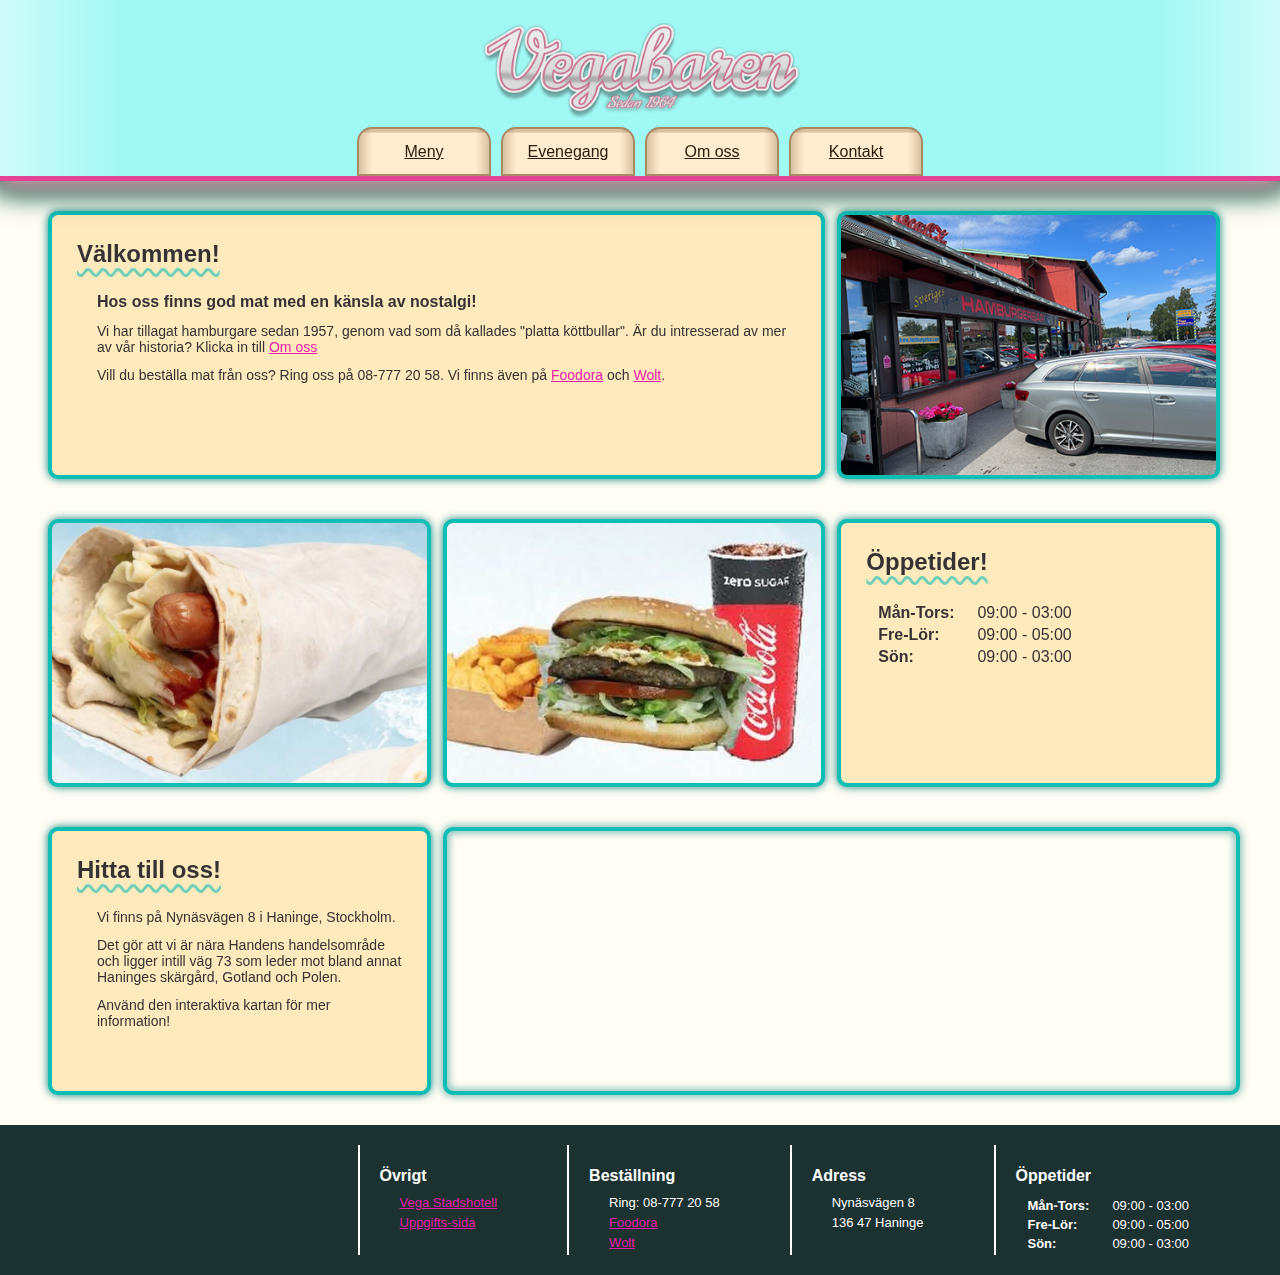
<file: index.html>
<!DOCTYPE html>

<html lang="sv">
	<head>
		<title>Vegabaren</title>
		<meta charset="UTF-8">
		<meta name="description" content="Vegabarens startsida">
		<meta name="viewport" content="width=device-width, initial-scale=1.0">
		<link rel="shortcut icon" type="image/x-icon" href="lib/logo.ico">
		<link rel="stylesheet" href="style.css">
		<script src="scripts/main_script.js"></script>
		<script src="https://ajax.googleapis.com/ajax/libs/jquery/3.7.1/jquery.min.js"></script>
	</head>


	<body>
		<header>
			<a href="index.html" tabindex="1"><img src="/lib/logo_pink.png" alt="Vegabarens logotyp" id="main_logo"></a>

			<div id="navigation_desktop">
				<a href="menu.html" tabindex="2" class="nav_button">Meny</a>
				<a href="events.html" tabindex="3" class="nav_button">Evenegang</a>
				<a href="about.html" tabindex="4" class="nav_button">Om oss</a>
				<a href="contact.html" tabindex="5" class="nav_button">Kontakt</a>
			</div>			
		</header>

		<div id="ham_buttons">
			<button tabindex="2" class="hamburger_button" id="open_hamburger" onclick="hamburgerOn()">
				<hr class="ham_line">
				<hr class="ham_line">
				<hr class="ham_line">
			</button>

			<button tabindex="2" class="hamburger_button" id="close_hamburger" onclick="hamburgerOff()">
				<hr class="ham_line" style="rotate: 45deg;">
				<hr class="ham_line" style="rotate: -45deg; margin-top: -10px;">
			</button>
		</div>

		<div id="nav_mobile">
			<ul>
				<li><a href="menu.html" tabindex="3" class="nav_mobile_button">Meny</a></li>
				<li><a href="events.html" tabindex="4" class="nav_mobile_button">Evenegang</a></li>
				<li><a href="about.html" tabindex="5" class="nav_mobile_button">Om oss</a></li>
				<li><a href="contact.html" tabindex="6" class="nav_mobile_button">Kontakt</a></li>
			</ul>
		</div>

		<main id="index_main">
			<div class="text_box" id="welcome">
				<h2 class="text_box_text">Välkommen!</h2>
				<h3 class="text_box_text">
					Hos oss finns god mat med en känsla av nostalgi!
				</h3>
				<p class="text_box_text">
					Vi har tillagat hamburgare sedan 1957, genom vad som då kallades "platta köttbullar". Är du intresserad 
					av mer av vår historia? Klicka in till <a tabindex="6" href="/about.html">Om oss</a>
				</p>
				<p class="text_box_text">
					Vill du beställa mat från oss? Ring oss på 08-777 20 58. Vi finns även på 
					<a tabindex="7" href="https://www.foodora.se/restaurant/e2be/vegabaren">Foodora</a> och 
					<a tabindex="8" href="https://wolt.com/sv/swe/stockholm/restaurant/vegabaren-haninge">Wolt</a>.
				</p>
			</div>

			<div class="image_box" id="welcome_photo">
				<img src="/lib/Vegabar_idag_0.png" id="photo_1" alt="Bild på utsidan Vegabaren">
			</div>
			
			<div class="text_box" id="opening_hours">
				<h2 class="text_box_text">Öppetider!</h2>
				<table class="text_box_text">
					<tbody>
						<tr>
							<th class="table_date" scope="row">Mån-Tors:</th>
							<td>09:00 - 03:00</td>
						</tr>
						<tr>
							<th class="table_date" scope="row">Fre-Lör:</th>
							<td>09:00 - 05:00</td>
						</tr>
						<tr>
							<th class="table_date" scope="row">Sön:</th>
							<td>09:00 - 03:00</td>
						</tr>
						
					</tbody>
				</table>
			</div>

			<div class="image_box" id="bread">
				<img src="/lib/Tunnbrod.jpg" id="photo_2" alt="Bild på en tunnbrödsrulle">
			</div>
			
			<div class="text_box" id="find_us">
				<h2 class="text_box_text">Hitta till oss!</h2>
				<p class="text_box_text">
					Vi finns på Nynäsvägen 8 i Haninge, Stockholm.
				</p>
				<p class="text_box_text">
					Det gör att vi är nära Handens handelsområde och ligger intill väg 73 som leder mot bland annat Haninges skärgård, Gotland och Polen.
				</p>
				<p class="text_box_text">
					Använd den interaktiva kartan för mer information!
				</p>
			</div>
			
			<div class="image_box" id="map">
				<iframe id="photo_4" src="https://www.google.com/maps/embed?pb=!1m18!1m12!1m3!1d2043.9389015785434!2d18.144071977096598!3d59.18359947454408!2m3!1f0!2f0!3f0!3m2!1i1024!2i768!4f13.1!3m3!1m2!1s0x465f7b860f8e9c89%3A0x3705a340decd11ad!2sVegabaren!5e0!3m2!1ssv!2sse!4v1739015237837!5m2!1ssv!2sse" loading="lazy" referrerpolicy="no-referrer-when-downgrade"></iframe>
			</div>

			<div class="image_box" id="hamburger">
				<img src="/lib/Hamburgare_Kebab.jpg" id="photo_3" alt="Bild på en hamburgare">
			</div>
		</main>

		<footer>
			<div class="footer_element">
				<h4>Öppetider</h4>
				<table id="footer_open">
					<tbody>
						<tr>
							<th class="table_date" scope="row">Mån-Tors:</th>
							<td>09:00 - 03:00</td>
						  </tr>
						  <tr>
							<th class="table_date" scope="row">Fre-Lör:</th>
							<td>09:00 - 05:00</td>
						  </tr>
						  <tr>
							<th class="table_date" scope="row">Sön:</th>
							<td>09:00 - 03:00</td>
						  </tr>
					</tbody>
				</table>
			</div>

			<div class="footer_element">
				<h4>Adress</h4>
				<p>Nynäsvägen 8</p>
				<p>136 47 Haninge</p>
			</div>

			<div class="footer_element">
				<h4>Beställning</h4>
				<p>Ring: 08-777 20 58</p>
				<a tabindex="11" href="https://www.foodora.se/restaurant/e2be/vegabaren">Foodora</a>
				<a tabindex="12" href="https://wolt.com/sv/swe/stockholm/restaurant/vegabaren-haninge">Wolt</a>
			</div>

			<div class="footer_element">
				<h4>Övrigt</h4>
				<a tabindex="9" href="https://www.vegastadshotell.se">Vega Stadshotell</a>
				<a tabindex="10" href="other.html">Uppgifts-sida</a>
			</div>
		</footer>
	</body>
</html>
</file>
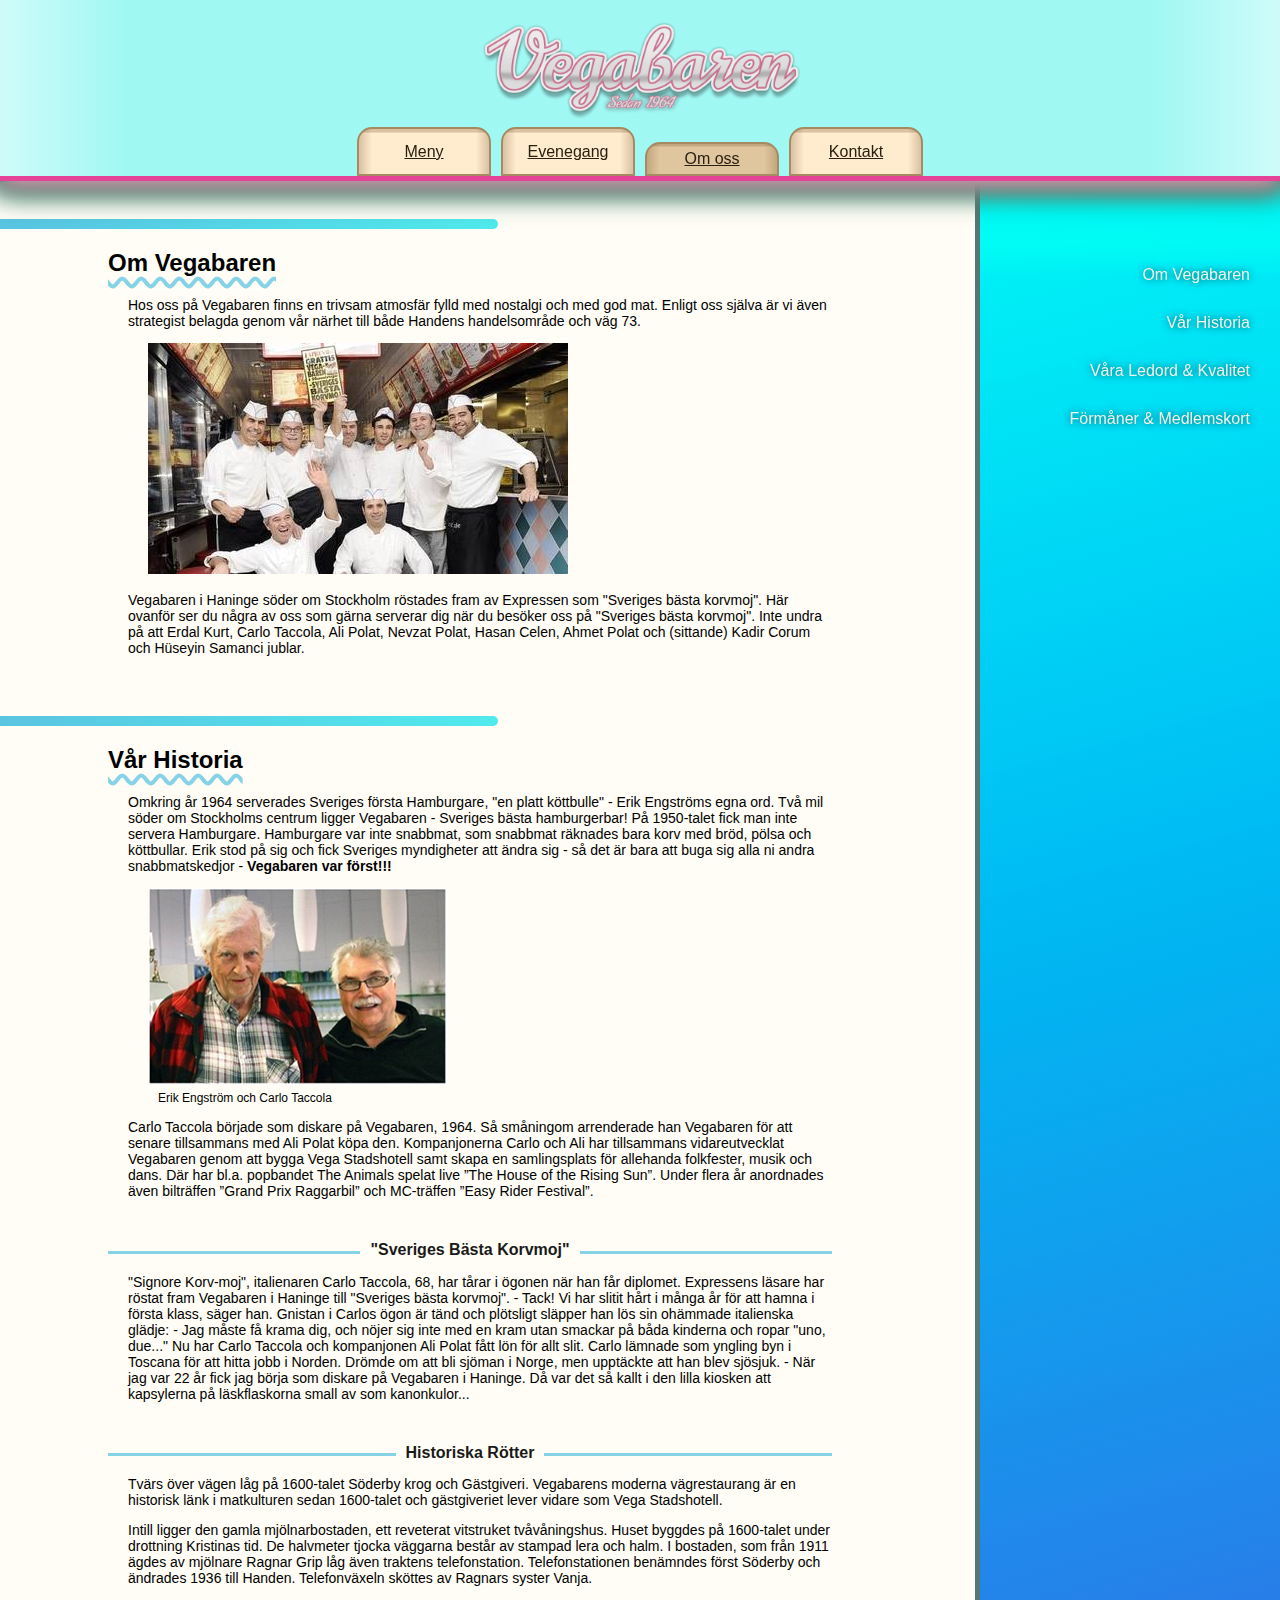
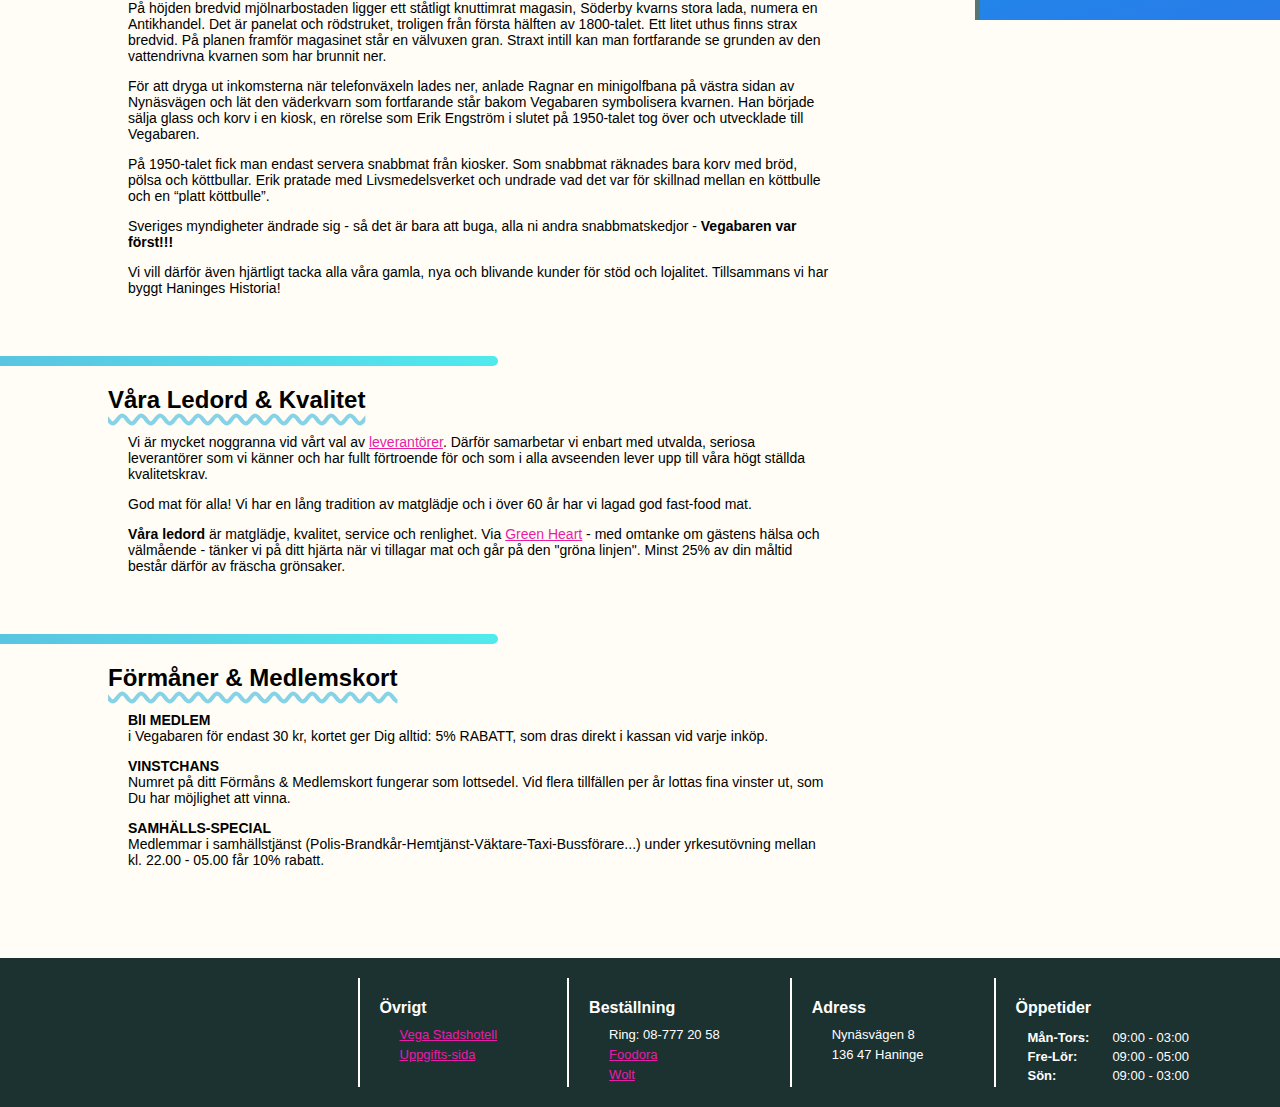
<file: about.html>
<!DOCTYPE html>

<html lang="sv">
	<head>
		<title>Vegabaren Om oss</title>
		<meta charset="UTF-8">
		<meta name="description" content="Information om Vegabaren med bland annat historia">
		<meta name="viewport" content="width=device-width, initial-scale=1.0">
		<link rel="shortcut icon" type="image/x-icon" href="lib/logo.ico">
		<link rel="stylesheet" href="style.css">
		<script src="scripts/main_script.js"></script>
		<script src="https://ajax.googleapis.com/ajax/libs/jquery/3.7.1/jquery.min.js"></script>

		<script>
			// Used to store the sidebar element of current section the user is on
			let currentSection;

			// Get the secions
			let sections = document.getElementsByClassName("about_section");

			$(window).on("scroll", function () {
				// Reset all styling
				document.querySelectorAll("#about_sidebar a").forEach(e => e.classList.remove("viewing"));

				// Loop through the sections
				for (const category of sections) {
					let catagoryDistanceToTop = category.getBoundingClientRect().y + 50; // with an offset

					// If the section is in the viewing area, get the corresponding element in the sidebar
					if (catagoryDistanceToTop <= (window.innerHeight - (window.innerHeight / 3)) && catagoryDistanceToTop > 30) {
						currentSection = document.querySelector('a[href="#' + $(category).attr("id") + '"]');
						break;
					}
				}
				
				// If the current section is an object, change its styling
				if (currentSection !== null && currentSection !== undefined) {
					currentSection.classList.add("viewing");
				}
			});

			function changeSection(newSection) {	
				// Remove the "viewing" of the old if it exists
				if (currentSection !== null && currentSection !== undefined) {
					currentSection.classList.remove("viewing");
				}
				
				// Update the current section and update its styling
				currentSection = newSection;
				currentSection.classList.add("viewing");
			}
		</script>
	</head>

	<body onload="playClick()">
		<header>
			<a href="index.html" tabindex="1"><img src="/lib/logo_pink.png" alt="Vegabarens logotyp" id="main_logo"></a>

			<div id="navigation_desktop">
				<a href="menu.html" tabindex="2" class="nav_button">Meny</a>
				<a href="events.html" tabindex="3" class="nav_button">Evenegang</a>
				<a href="#" onclick="animateButton()" tabindex="4" class="nav_button" id="current_page_button">Om oss</a>
				<a href="contact.html" tabindex="5" class="nav_button">Kontakt</a>
			</div>
		</header>
		
		<div id="ham_buttons">
			<button tabindex="2" class="hamburger_button" id="open_hamburger" onclick="hamburgerOn()">
				<hr class="ham_line">
				<hr class="ham_line">
				<hr class="ham_line">
			</button>

			<button tabindex="2" class="hamburger_button" id="close_hamburger" onclick="hamburgerOff()">
				<hr class="ham_line" style="rotate: 45deg;">
				<hr class="ham_line" style="rotate: -45deg; margin-top: -10px;">
			</button>
		</div>
		
		<div id="nav_mobile">			
			<ul>
				<li><a href="menu.html" tabindex="3" class="nav_mobile_button">Meny</a></li>
				<li><a href="events.html" tabindex="4" class="nav_mobile_button">Evenegang</a></li>
				<li><a href="about.html" tabindex="5" class="nav_mobile_button">Om oss</a></li>
				<li><a href="contact.html" tabindex="6" class="nav_mobile_button">Kontakt</a></li>
			</ul>
		</div>



		<main id="about_main">

			<nav id="about_sidebar">
				<ul>
					<li><a tabindex="6" href="#about" onclick="changeSection(this)">Om Vegabaren</a></li>
					<li><a tabindex="7" href="#history" onclick="changeSection(this)">Vår Historia</a></li>
					<li><a tabindex="8" href="#our_motto" onclick="changeSection(this)">Våra Ledord & Kvalitet</a></li>
					<li><a tabindex="9" href="#membership" onclick="changeSection(this)">Förmåner & Medlemskort</a></li>
				</ul>
			</nav>
		
			
			<div class="about_section" id="about">
				<hr class="line" >

				<h2>Om Vegabaren</h2>
				<p>
					Hos oss på Vegabaren finns en trivsam atmosfär fylld med nostalgi och med god mat. Enligt oss själva är vi
					även strategist belagda genom vår närhet till både Handens handelsområde och väg 73.
				</p>
				
				<img src="lib/sveriges_basta.jpg" alt="Foto på Vegabarens anställda">

				<p>
					Vegabaren i Haninge söder om Stockholm röstades fram av Expressen som "Sveriges bästa korvmoj". Här ovanför 
					ser du några av oss som gärna serverar dig när du besöker oss på "Sveriges bästa korvmoj".
					Inte undra på att Erdal Kurt, Carlo Taccola, Ali Polat, Nevzat Polat, Hasan Celen, Ahmet Polat och (sittande)
					Kadir Corum och Hüseyin Samanci jublar.
				</p>
			</div>

			
			<div class="about_section" id="history">
				<hr class="line">

				<h2>Vår Historia</h2>
				<p>
					Omkring år 1964 serverades Sveriges första Hamburgare, "en platt köttbulle" - Erik Engströms egna ord.
					Två mil söder om Stockholms centrum ligger Vegabaren - Sveriges bästa hamburgerbar!
					På 1950-talet fick man inte servera Hamburgare. Hamburgare var inte snabbmat, som snabbmat räknades bara korv med 
					bröd, pölsa och köttbullar. Erik stod på sig och fick Sveriges myndigheter att ändra sig - så det är bara att buga sig 
					alla ni andra snabbmatskedjor - <b>Vegabaren var först!!!</b>
				</p>

				<img src="lib/Erik_Carlo126.jpg" alt="Foto på Erik Engström och Carlo Taccola">
				<p class="img_text">Erik Engström och Carlo Taccola</p>

				<p>
					Carlo Taccola började som diskare på Vegabaren, 1964. Så småningom arrenderade han Vegabaren för att senare tillsammans 
					med Ali Polat köpa den. Kompanjonerna Carlo och Ali har tillsammans vidareutvecklat Vegabaren genom att bygga Vega 
					Stadshotell samt skapa en samlingsplats för allehanda folkfester, musik och dans. Där har bl.a. popbandet The Animals 
					spelat live ”The House of the Rising Sun”. Under flera år anordnades även bilträffen ”Grand Prix Raggarbil” och MC-träffen 
					”Easy Rider Festival”.
				</p>

				<h3 class="history_divider"><span>"Sveriges Bästa Korvmoj"</span></h3>
				<p>
					"Signore Korv-moj", italienaren Carlo Taccola, 68, har tårar i ögonen när han får diplomet. Expressens läsare har 
					röstat fram Vegabaren i Haninge till "Sveriges bästa korvmoj". - Tack! Vi har slitit hårt i många år för att hamna 
					i första klass, säger han. Gnistan i Carlos ögon är tänd och plötsligt släpper han lös sin ohämmade italienska glädje: 
					- Jag måste få krama dig, och nöjer sig inte med en kram utan smackar på båda kinderna och ropar "uno, due..." Nu har 
					Carlo Taccola och kompanjonen Ali Polat fått lön för allt slit. Carlo lämnade som yngling byn i Toscana för att hitta jobb 
					i Norden. Drömde om att bli sjöman i Norge, men upptäckte att han blev sjösjuk. - När jag var 22 år fick jag börja som 
					diskare på Vegabaren i Haninge. Då var det så kallt i den lilla kiosken att kapsylerna på läskflaskorna small av som kanonkulor...
				</p>
				
				<h3 class="history_divider"><span>Historiska Rötter</span></h3>
				<p>
					Tvärs över vägen låg på 1600-talet Söderby krog och Gästgiveri. Vegabarens moderna vägrestaurang är en historisk länk 
					i matkulturen sedan 1600-talet och gästgiveriet lever vidare som Vega Stadshotell.
				</p>
				<p>
					Intill ligger den gamla mjölnarbostaden, ett reveterat vitstruket tvåvåningshus. Huset byggdes på 1600-talet under 
					drottning Kristinas tid. De halvmeter tjocka väggarna består av stampad lera och halm. I bostaden, som från 1911 ägdes 
					av mjölnare Ragnar Grip låg även traktens telefonstation. Telefonstationen benämndes först Söderby och ändrades 1936 till 
					Handen. Telefonväxeln sköttes av Ragnars syster Vanja.
				</p>
				<p>
					På höjden bredvid mjölnarbostaden ligger ett ståtligt knuttimrat magasin, Söderby kvarns stora lada, numera en Antikhandel. 
					Det är panelat och rödstruket, troligen från första hälften av 1800-talet. Ett litet uthus finns strax bredvid. På planen 
					framför magasinet står en välvuxen gran. Straxt intill kan man fortfarande se grunden av den vattendrivna kvarnen som har 
					brunnit ner.
				</p>
				<p>
					För att dryga ut inkomsterna när telefonväxeln lades ner, anlade Ragnar en minigolfbana på västra sidan av Nynäsvägen 
					och lät den väderkvarn som fortfarande står bakom Vegabaren symbolisera kvarnen. Han började sälja glass och korv i en kiosk, 
					en rörelse som Erik Engström i slutet på 1950-talet tog över och utvecklade till Vegabaren.
				</p>
				<p>
					På 1950-talet fick man endast servera snabbmat från kiosker. Som snabbmat räknades bara korv med bröd, pölsa och 
					köttbullar. Erik pratade med Livsmedelsverket och undrade vad det var för skillnad mellan en köttbulle och en “platt köttbulle”.
				</p>
				<p>
					Sveriges myndigheter ändrade sig - så det är bara att buga, alla ni andra snabbmatskedjor - <b>Vegabaren var först!!!</b>
				</p>
				<p>
					Vi vill därför även hjärtligt tacka alla våra gamla, nya och blivande kunder för stöd och lojalitet. Tillsammans vi har 
					byggt Haninges Historia!
				</p>
			</div>
			
			
			<div class="about_section" id="our_motto">
				<hr class="line">

				<h2>Våra Ledord & Kvalitet</h2>
				<p>
					Vi är mycket noggranna vid vårt val av <a tabindex="10" href="suppliers.html">leverantörer</a>.
					Därför samarbetar vi enbart med utvalda, seriosa leverantörer som vi känner och har fullt förtroende 
					för och som i alla avseenden lever upp till våra högt ställda kvalitetskrav.
				</p>
				<p>
					God mat för alla! Vi har en lång tradition av matglädje och i över 60 år har vi lagad god fast-food mat.
				</p>
				<p>
					<b>Våra ledord</b> är matglädje, kvalitet, service och renlighet. Via <a tabindex="11" href="https://www.green-heart.se">Green Heart</a> 
					- med omtanke om gästens hälsa och välmående - tänker vi på ditt hjärta när vi tillagar mat och går på den "gröna linjen". 
					Minst 25% av din måltid består därför av fräscha grönsaker.
				</p>
			</div>
			
			
			<div class="about_section" id="membership">
				<hr class="line">

				<h2>Förmåner & Medlemskort</h2>
				<p>
					<b>BlI MEDLEM</b> <br> 
					i Vegabaren för endast 30 kr, kortet ger Dig alltid:
					5% RABATT, som dras direkt i kassan vid varje inköp.
				</p>
				<p>
					<b>VINSTCHANS</b> <br>
					Numret på ditt Förmåns & Medlemskort fungerar som lottsedel. Vid flera tillfällen per år lottas fina vinster ut, som Du har 
					möjlighet att vinna.
				</p>
				<p>
					<b>SAMHÄLLS-SPECIAL</b> <br>
					Medlemmar i samhällstjänst (Polis-Brandkår-Hemtjänst-Väktare-Taxi-Bussförare...) under yrkesutövning mellan kl. 22.00 - 05.00 
					får 10% rabatt.
				</p>
			</div>


		</main>



		<footer>
			<div class="footer_element">
				<h4>Öppetider</h4>
				<table id="footer_open">
					<tbody>
						<tr>
							<th class="table_date" scope="row">Mån-Tors:</th>
							<td>09:00 - 03:00</td>
						  </tr>
						  <tr>
							<th class="table_date" scope="row">Fre-Lör:</th>
							<td>09:00 - 05:00</td>
						  </tr>
						  <tr>
							<th class="table_date" scope="row">Sön:</th>
							<td>09:00 - 03:00</td>
						  </tr>
					</tbody>
				</table>
			</div>

			<div class="footer_element">
				<h4>Adress</h4>
				<p>Nynäsvägen 8</p>
				<p>136 47 Haninge</p>
			</div>

			<div class="footer_element">
				<h4>Beställning</h4>
				<p>Ring: 08-777 20 58</p>
				<a tabindex="14" href="https://www.foodora.se/restaurant/e2be/vegabaren">Foodora</a>
				<a tabindex="15" href="https://wolt.com/sv/swe/stockholm/restaurant/vegabaren-haninge">Wolt</a>
			</div>

			<div class="footer_element">
				<h4>Övrigt</h4>
				<a tabindex="12" href="https://www.vegastadshotell.se">Vega Stadshotell</a>
				<a tabindex="13" href="other.html">Uppgifts-sida</a>
			</div>
		</footer>
	</body>
</html>
</file>
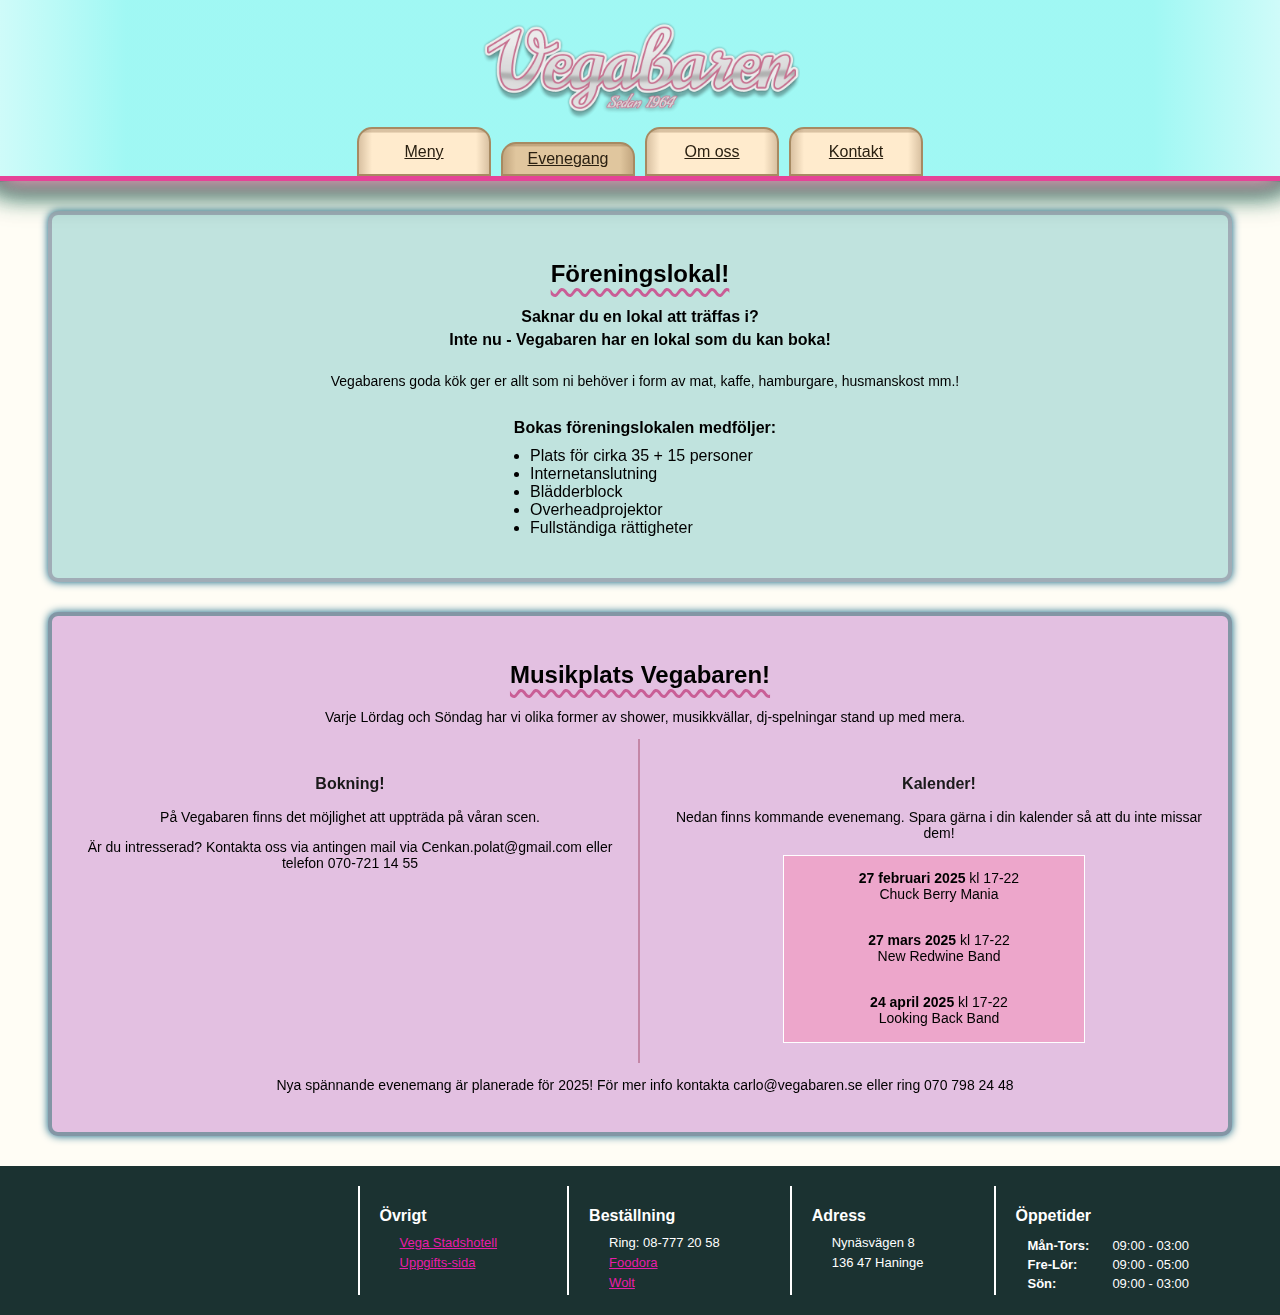
<file: events.html>
<!DOCTYPE html>

<html lang="sv">
	<head>
		<title>Vegabaren Evenegang</title>
		<meta charset="UTF-8">
		<meta name="description" content="Vegabarens evenemang">
		<meta name="viewport" content="width=device-width, initial-scale=1.0">
		<link rel="shortcut icon" type="image/x-icon" href="lib/logo.ico">
		<link rel="stylesheet" href="style.css">
		<script src="scripts/main_script.js"></script>
		<script src="https://ajax.googleapis.com/ajax/libs/jquery/3.7.1/jquery.min.js"></script>
	</head>

	<body onload="playClick()">
		<header>
			<a href="index.html" tabindex="1"><img src="/lib/logo_pink.png" alt="Vegabarens logotyp" id="main_logo"></a>

			<div id="navigation_desktop">
				<a href="menu.html" tabindex="2" class="nav_button">Meny</a>
				<a href="#" onclick="animateButton()" tabindex="3" class="nav_button" id="current_page_button">Evenegang</a>
				<a href="about.html" tabindex="4" class="nav_button">Om oss</a>
				<a href="contact.html" tabindex="5" class="nav_button">Kontakt</a>
			</div>
		</header>
		
		<div id="ham_buttons">
			<button tabindex="2" class="hamburger_button" id="open_hamburger" onclick="hamburgerOn()">
				<hr class="ham_line">
				<hr class="ham_line">
				<hr class="ham_line">
			</button>

			<button tabindex="2" class="hamburger_button" id="close_hamburger" onclick="hamburgerOff()">
				<hr class="ham_line" style="rotate: 45deg;">
				<hr class="ham_line" style="rotate: -45deg; margin-top: -10px;">
			</button>
		</div>
		
		<div id="nav_mobile">
			<ul>
				<li><a href="menu.html" tabindex="3" class="nav_mobile_button">Meny</a></li>
				<li><a href="events.html" tabindex="4" class="nav_mobile_button">Evenegang</a></li>
				<li><a href="about.html" tabindex="5" class="nav_mobile_button">Om oss</a></li>
				<li><a href="contact.html" tabindex="6" class="nav_mobile_button">Kontakt</a></li>
			</ul>
		</div>

		<main>
			<div class="event_section" id="event_room">
				<h2>Föreningslokal!</h2>
				<h4>Saknar du en lokal att träffas i?</h4>
				<h4>Inte nu - Vegabaren har en lokal som du kan boka!</h4>
	
				<p id="room_info">
					Vegabarens goda kök ger er allt som ni behöver i form av mat, kaffe, hamburgare, husmanskost mm.!
				</p>

				<p id="room_feature_opening">
					Bokas föreningslokalen medföljer:
				</p>
	
				<div id="room_features">
					<ul>
						<li class="room_feature">Plats för cirka 35 + 15 personer</li>
						<li class="room_feature">Internetanslutning</li>
						<li class="room_feature">Blädderblock</li>
						<li class="room_feature">Overheadprojektor</li>
						<li class="room_feature">Fullständiga rättigheter</li>
					</ul>
				</div>
			</div>
			
			<div class="event_section" id="music">
				<div id="music_intro">
					<h2>Musikplats Vegabaren!</h2>
					<p>Varje Lördag och Söndag har vi olika former av shower, musikkvällar, dj-spelningar stand up med mera.</p>
				</div>
	
				<div id="music_booking">
					<h3>Bokning!</h3>
					<p>På Vegabaren finns det möjlighet att uppträda på våran scen.</p>
					<p>Är du intresserad? Kontakta oss via antingen mail via Cenkan.polat@gmail.com eller telefon 070-721 14 55</p>
				</div>
	
				<div id="music_calendar">
					<h3>Kalender!</h3>
					<p>Nedan finns kommande evenemang. Spara gärna i din kalender så att du inte missar dem!</p>
					
					<div id="calendar">
						<div class="calendar_entry">
							<p class="calendar_date"><b>27 februari 2025</b> kl 17-22</p>
							<p class="calendar_title">Chuck Berry Mania</p>
						</div>
						
						<div class="calendar_entry">
							<p class="calendar_date"><b>27 mars 2025</b> kl 17-22</p>
							<p class="calendar_title">New Redwine Band</p>
						</div>
						
						<div class="calendar_entry">
							<p class="calendar_date"><b>24 april 2025</b> kl 17-22</p>
							<p class="calendar_title">Looking Back Band</p>
						</div>
					</div>
				</div>

				<div id="music_extra">
					<p>Nya spännande evenemang är planerade för 2025! För mer info kontakta carlo@vegabaren.se eller ring 070 798 24 48</p>
				</div>
			</div>
		</main>



		<footer>
			<div class="footer_element">
				<h4>Öppetider</h4>
				<table id="footer_open">
					<tbody>
						<tr>
							<th class="table_date" scope="row">Mån-Tors:</th>
							<td>09:00 - 03:00</td>
						  </tr>
						  <tr>
							<th class="table_date" scope="row">Fre-Lör:</th>
							<td>09:00 - 05:00</td>
						  </tr>
						  <tr>
							<th class="table_date" scope="row">Sön:</th>
							<td>09:00 - 03:00</td>
						  </tr>
					</tbody>
				</table>
			</div>

			<div class="footer_element">
				<h4>Adress</h4>
				<p>Nynäsvägen 8</p>
				<p>136 47 Haninge</p>
			</div>

			<div class="footer_element">
				<h4>Beställning</h4>
				<p>Ring: 08-777 20 58</p>
				<a tabindex="8" href="https://www.foodora.se/restaurant/e2be/vegabaren">Foodora</a>
				<a tabindex="9" href="https://wolt.com/sv/swe/stockholm/restaurant/vegabaren-haninge">Wolt</a>
			</div>

			<div class="footer_element">
				<h4>Övrigt</h4>
				<a tabindex="6" href="https://www.vegastadshotell.se">Vega Stadshotell</a>
				<a tabindex="7" href="other.html">Uppgifts-sida</a>
			</div>
		</footer>
	</body>
</html>
</file>
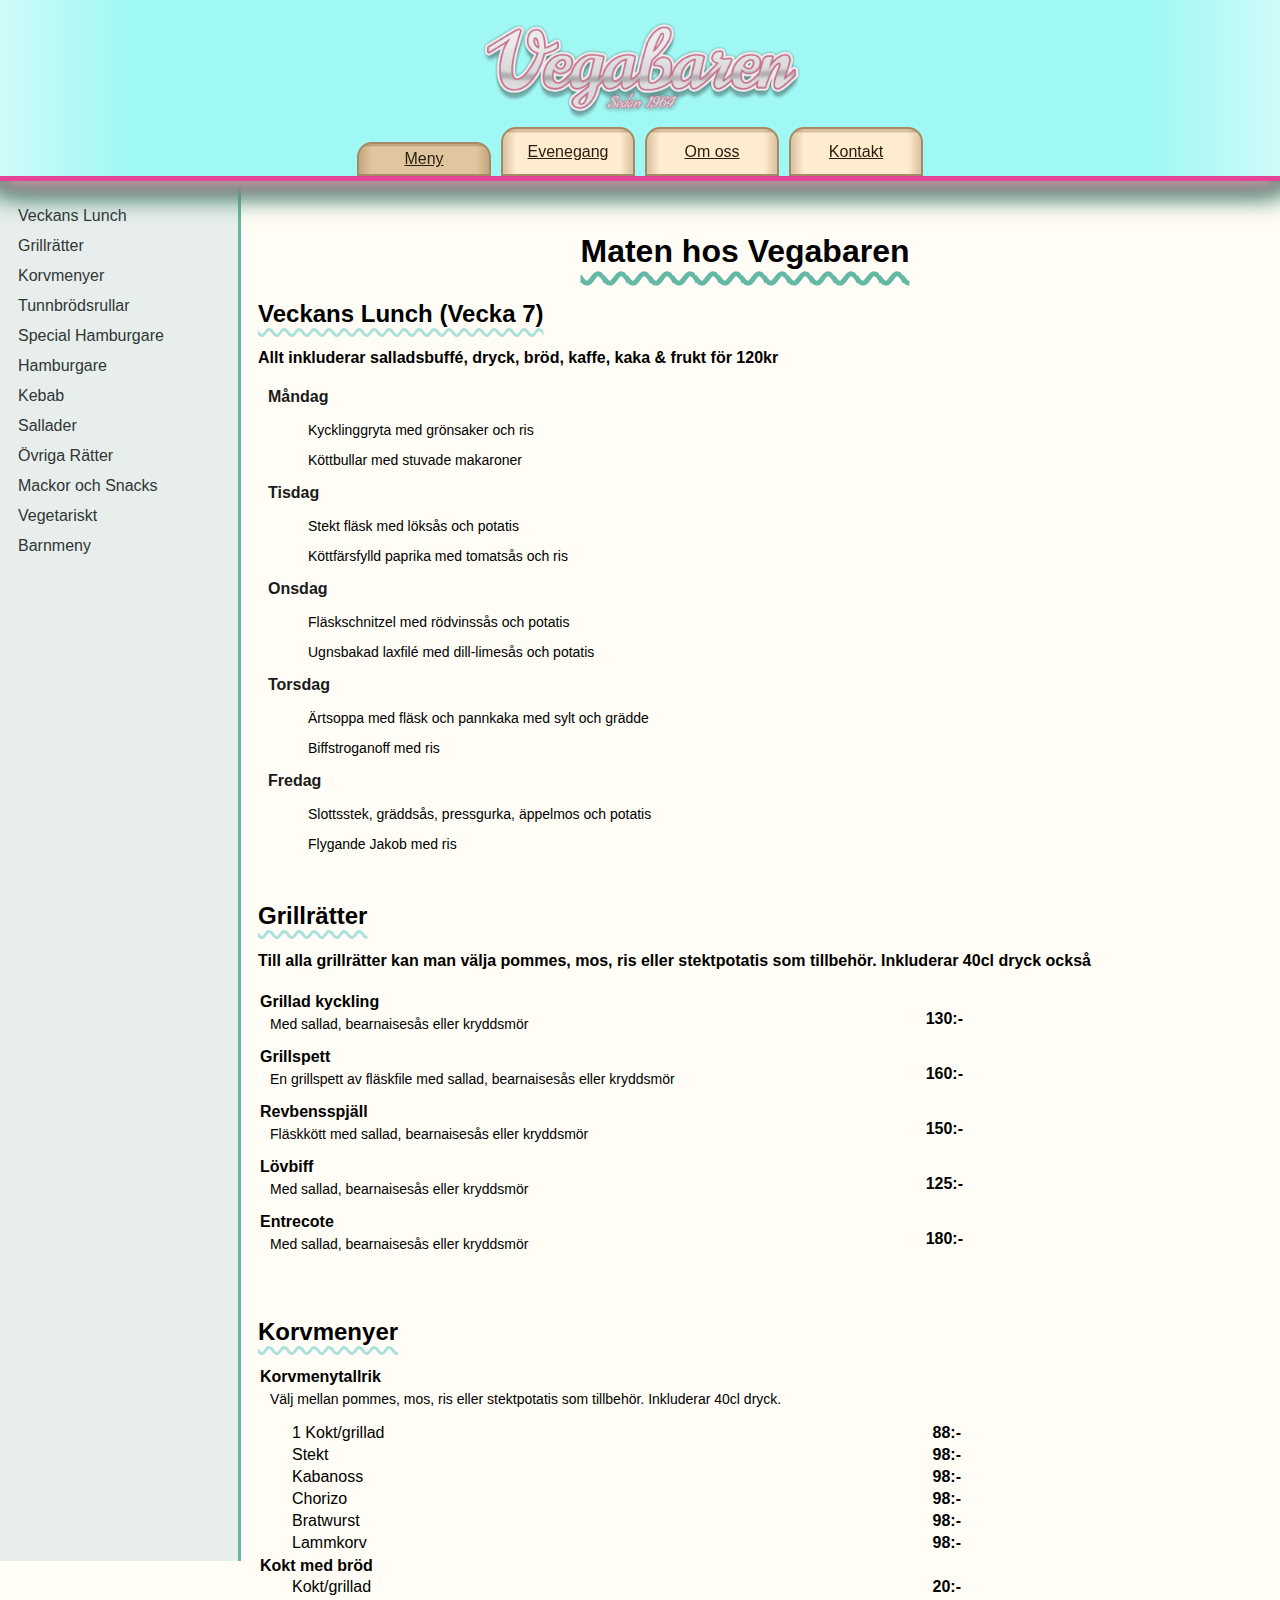
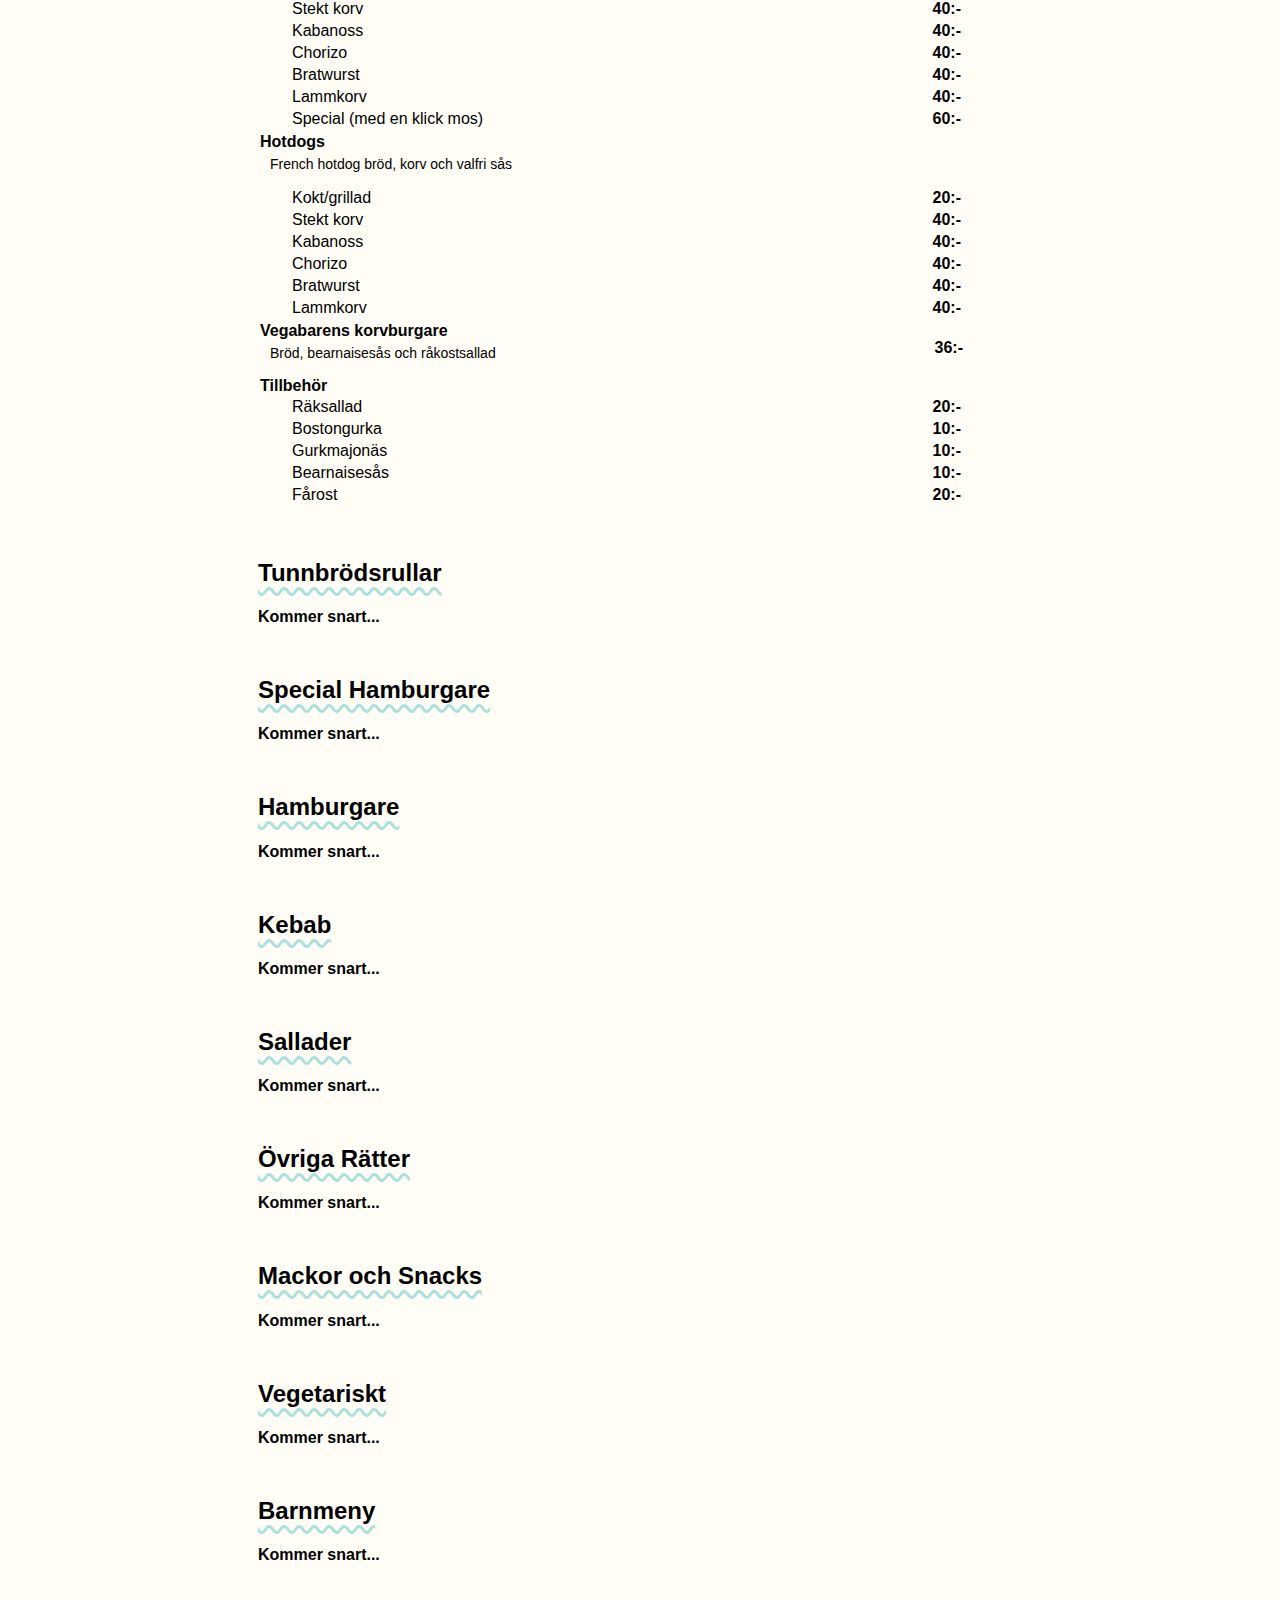
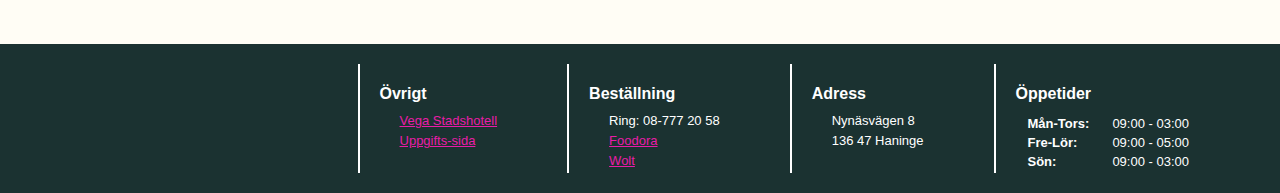
<file: menu.html>
<!DOCTYPE html>

<html lang="sv">
	<head>
		<title>Vegabaren Meny</title>
		<meta charset="UTF-8">
		<meta name="description" content="Vegabarens meny av deras mat">
		<meta name="viewport" content="width=device-width, initial-scale=1.0">
		<link rel="shortcut icon" type="image/x-icon" href="lib/logo.ico">
		<link rel="stylesheet" href="style.css">
		<script src="scripts/main_script.js"></script>
		<script src="https://ajax.googleapis.com/ajax/libs/jquery/3.7.1/jquery.min.js"></script>

		<script>
			// Used to store the sidebar element of current section the user is on
			let currentSection;

			// Get the secions
			let sections = document.getElementsByClassName("food_category");

			$(window).on("scroll", function () {
				// Reset all styling
				document.querySelectorAll("#menu_sidebar a").forEach(e => e.classList.remove("viewing"));

				// Loop through the sections
				for (const category of sections) {
					let catagoryDistanceToTop = category.getBoundingClientRect().y + 50; // with an offset

					// If the section is in the viewing area, get the corresponding element in the sidebar
					if (catagoryDistanceToTop <= (window.innerHeight - (window.innerHeight / 3)) && catagoryDistanceToTop > 30) {
						currentSection = document.querySelector('a[href="#' + $(category).attr("id") + '"]');
						break;
					}
				}

				// If the current section is an object, change its styling
				if (currentSection !== null && currentSection !== undefined) {
					currentSection.classList.add("viewing");
				}
			});

			function changeSection(newSection) {	
				// Remove the "viewing" of the old if it exists
				if (currentSection !== null && currentSection !== undefined) {
					currentSection.classList.remove("viewing");
				}
				
				// Update the current section and update its styling
				currentSection = newSection;
				currentSection.classList.add("viewing");
			}
		</script>
	</head>

	<body onload="playClick()">
		<header>
			<a href="index.html" tabindex="1"><img src="/lib/logo_pink.png" alt="Vegabarens logotyp" id="main_logo"></a>

			<div id="navigation_desktop">
				<a href="#" onclick="animateButton()" tabindex="2" class="nav_button" id="current_page_button">Meny</a>
				<a href="events.html" tabindex="3" class="nav_button">Evenegang</a>
				<a href="about.html" tabindex="4" class="nav_button">Om oss</a>
				<a href="contact.html" tabindex="5" class="nav_button">Kontakt</a>
			</div>
		</header>
		
		<div id="ham_buttons">
			<button tabindex="2" class="hamburger_button" id="open_hamburger" onclick="hamburgerOn()">
				<hr class="ham_line">
				<hr class="ham_line">
				<hr class="ham_line">
			</button>

			<button tabindex="2" class="hamburger_button" id="close_hamburger" onclick="hamburgerOff()">
				<hr class="ham_line" style="rotate: 45deg;">
				<hr class="ham_line" style="rotate: -45deg; margin-top: -10px;">
			</button>
		</div>
		
		<div id="nav_mobile">			
			<ul>
				<li><a href="menu.html" tabindex="3" class="nav_mobile_button">Meny</a></li>
				<li><a href="events.html" tabindex="4" class="nav_mobile_button">Evenegang</a></li>
				<li><a href="about.html" tabindex="5" class="nav_mobile_button">Om oss</a></li>
				<li><a href="contact.html" tabindex="6" class="nav_mobile_button">Kontakt</a></li>
			</ul>
		</div>

		<main id="menu_main">
			<h1 id="menu_title">Maten hos Vegabaren</h1>

			<nav id="menu_sidebar">
				<ul>
					<li><a tabindex="6" href="#weeks_lunch" onclick="changeSection(this)">Veckans Lunch</a></li>
					<li><a tabindex="7" href="#grill" onclick="changeSection(this)">Grillrätter</a></li>
					<li><a tabindex="8" href="#sausage" onclick="changeSection(this)">Korvmenyer</a></li>
					<li><a tabindex="9" href="#thinbread" onclick="changeSection(this)">Tunnbrödsrullar</a></li>
					<li><a tabindex="10" href="#special_burgers" onclick="changeSection(this)">Special Hamburgare</a></li>
					<li><a tabindex="11" href="#burgers" onclick="changeSection(this)">Hamburgare</a></li>
					<li><a tabindex="12" href="#kebab" onclick="changeSection(this)">Kebab</a></li>
					<li><a tabindex="13" href="#salad" onclick="changeSection(this)">Sallader</a></li>
					<li><a tabindex="14" href="#other" onclick="changeSection(this)">Övriga Rätter</a></li>
					<li><a tabindex="15" href="#sandwich_snacks" onclick="changeSection(this)">Mackor och Snacks</a></li>
					<li><a tabindex="16" href="#vegetarian" onclick="changeSection(this)">Vegetariskt</a></li>
					<li><a tabindex="17" href="#child" onclick="changeSection(this)">Barnmeny</a></li>
				</ul>
			</nav>

			<div id="menu">
				<!-- Veckans lunch -->
				<div class="food_category" id="weeks_lunch">
					<h2 class="category_title">Veckans Lunch (Vecka 7)</h2>
					<h4>Allt inkluderar salladsbuffé, dryck, bröd, kaffe, kaka & frukt för 120kr</h4>
					<h3>Måndag</h3>
					<ul>				
						<li><p>Kycklinggryta med grönsaker och ris</p></li>
						<li><p>Köttbullar med stuvade makaroner</p></li>
					</ul>
					<h3>Tisdag</h3>
					<ul>
						<li><p>Stekt fläsk med löksås och potatis</p></li>
						<li><p>Köttfärsfylld paprika med tomatsås och ris</p></li>
					</ul>
					<h3>Onsdag</h3>
					<ul>
						<li><p>Fläskschnitzel med rödvinssås och potatis</p></li>
						<li><p>Ugnsbakad laxfilé med dill-limesås och potatis</p></li>
					</ul>
					<h3>Torsdag</h3>
					<ul>
						<li><p>Ärtsoppa med fläsk och pannkaka med sylt och grädde</p></li>
						<li><p>Biffstroganoff med ris</p></li>
					</ul>
					<h3>Fredag</h3>
					<ul>
						<li><p>Slottsstek, gräddsås, pressgurka, äppelmos och potatis</p></li>
						<li><p>Flygande Jakob med ris</p></li>
					</ul>
				</div>
	
				<!-- Grillrätter -->
				<div class="food_category" id="grill">
					<h2 class="category_title">Grillrätter</h2>
					<h4>Till alla grillrätter kan man välja pommes, mos, ris eller stektpotatis som tillbehör. Inkluderar 40cl dryck också</h4>

					<table>
						<tbody>
							<tr class="food_item">
								<th class="food_name" scope="row">Grillad kyckling
									<p class="food_info">Med sallad, bearnaisesås eller kryddsmör</p>
								</th>
								<td><b>130:-</b></td>
							</tr>

							<tr class="food_item">
								<th class="food_name" scope="row">Grillspett
									<p class="food_info">En grillspett av fläskfile med sallad, bearnaisesås eller kryddsmör</p>
								</th>
								<td>160:-</td>
							</tr>

							<tr class="food_item">
								<th class="food_name" scope="row">Revbensspjäll
									<p class="food_info">Fläskkött med sallad, bearnaisesås eller kryddsmör</p>
								</th>
								<td>150:-</td>
							</tr>


							<tr class="food_item">
								<th class="food_name" scope="row">Lövbiff
									<p class="food_info">Med sallad, bearnaisesås eller kryddsmör</p>
								</th>
								<td>125:-</td>
							</tr>

							<tr class="food_item">
								<th class="food_name" scope="row">Entrecote
									<p class="food_info">Med sallad, bearnaisesås eller kryddsmör</p>
								</th>
								<td>180:-</td>
							</tr>
						</tbody>
					</table>
				</div>
				
				<!-- Korv -->
				<div class="food_category" id="sausage">
					<h2 class="category_title">Korvmenyer</h2>
					<table>
						<tbody>
							<tr class="food_item">
								<th class="food_name" scope="row" colspan="2">Korvmenytallrik
									<p class="food_info">Välj mellan pommes, mos, ris eller stektpotatis som tillbehör. Inkluderar 40cl dryck.</p>
	
									<table>
										<tbody>
											<tr>
												<th class="food_option" scope="row">1 Kokt/grillad</th>
												<td>88:-</td>
											</tr>
											<tr>
												<th class="food_option" scope="row">Stekt</th>
												<td>98:-</td>
											</tr>
											<tr>
												<th class="food_option" scope="row">Kabanoss</th>
												<td>98:-</td>
											</tr>
											<tr>
												<th class="food_option" scope="row">Chorizo</th>
												<td>98:-</td>
											</tr>
											<tr>
												<th class="food_option" scope="row">Bratwurst</th>
												<td>98:-</td>
											</tr>
											<tr>
												<th class="food_option" scope="row">Lammkorv</th>
												<td>98:-</td>
											</tr>
										</tbody>
									</table>
								</th>
							</tr>
	
							<tr class="food_item">
								<th class="food_name" scope="row" colspan="2">Kokt med bröd
									<table>
										<tbody>
											<tr>
												<th class="food_option" scope="row">Kokt/grillad</th>
												<td>20:-</td>
											</tr>
											<tr>
												<th class="food_option" scope="row">Stekt korv</th>
												<td>40:-</td>
											</tr>
											<tr>
												<th class="food_option" scope="row">Kabanoss</th>
												<td>40:-</td>
											</tr>
											<tr>
												<th class="food_option" scope="row">Chorizo</th>
												<td>40:-</td>
											</tr>
											<tr>
												<th class="food_option" scope="row">Bratwurst</th>
												<td>40:-</td>
											</tr>
											<tr>
												<th class="food_option" scope="row">Lammkorv</th>
												<td>40:-</td>
											</tr>
											<tr>
												<th class="food_option" scope="row">Special (med en klick mos)</th>
												<td>60:-</td>
											</tr>
										</tbody>
									</table>
								</th>
							</tr>
	
							<tr class="food_item">
								<th class="food_name" scope="row" colspan="2">Hotdogs
									<p class="food_info">French hotdog bröd, korv och valfri sås</p>
	
									<table>
										<tbody>
											<tr>
												<th class="food_option" scope="row">Kokt/grillad</th>
												<td>20:-</td>
											</tr>
											<tr>
												<th class="food_option" scope="row">Stekt korv</th>
												<td>40:-</td>
											</tr>
											<tr>
												<th class="food_option" scope="row">Kabanoss</th>
												<td>40:-</td>
											</tr>
											<tr>
												<th class="food_option" scope="row">Chorizo</th>
												<td>40:-</td>
											</tr>
											<tr>
												<th class="food_option" scope="row">Bratwurst</th>
												<td>40:-</td>
											</tr>
											<tr>
												<th class="food_option" scope="row">Lammkorv</th>
												<td>40:-</td>
											</tr>
										</tbody>
									</table>
								</th>
							</tr>
	
							<tr class="food_item">
								<th class="food_name" scope="row">Vegabarens korvburgare
									<p class="food_info">Bröd, bearnaisesås och råkostsallad</p>
								</th>
								<td>36:-</td>
							</tr>
							
							<tr class="food_item">
								<th class="food_name" scope="row" colspan="2">Tillbehör
									<table>
										<tbody>
											<tr>
												<th class="food_option" scope="row">Räksallad</th>
												<td class="price">20:-</td>
											</tr>
											<tr>
												<th class="food_option" scope="row">Bostongurka</th>
												<td class="price">10:-</td>
											</tr>
											<tr>
												<th class="food_option" scope="row">Gurkmajonäs</th>
												<td class="price">10:-</td>
											</tr>
											<tr>
												<th class="food_option" scope="row">Bearnaisesås</th>
												<td class="price">10:-</td>
											</tr>
											<tr>
												<th class="food_option" scope="row">Fårost</th>
												<td class="price">20:-</td>
											</tr>
										</tbody>
									</table>
								</th>
							</tr>
						</tbody>
					</table>
				</div>
	
				<!-- Tunnbröd -->
				<div class="food_category" id="thinbread">
					<h2 class="category_title">Tunnbrödsrullar</h2>
					<h4>Kommer snart...</h4>
				</div>
				
				<!-- Special hamburgare -->
				<div class="food_category" id="special_burgers">
					<h2 class="category_title">Special Hamburgare</h2>
					<h4>Kommer snart...</h4>
				</div>
				
				<!-- Hamburgare -->
				<div class="food_category" id="burgers">
					<h2 class="category_title">Hamburgare</h2>
					<h4>Kommer snart...</h4>
				</div>
				
				<!-- Kebab -->
				<div class="food_category" id="kebab">
					<h2 class="category_title">Kebab</h2>
					<h4>Kommer snart...</h4>
				</div>
				
				<!-- Sallader -->
				<div class="food_category" id="salad">
					<h2 class="category_title">Sallader</h2>
					<h4>Kommer snart...</h4>
				</div>
				
				<!-- Övrigt -->
				<div class="food_category" id="other">
					<h2 class="category_title">Övriga Rätter</h2>
					<h4>Kommer snart...</h4>
				</div>
				
				<!-- Mackor och Snacks -->
				<div class="food_category" id="sandwich_snacks">
					<h2 class="category_title">Mackor och Snacks</h2>
					<h4>Kommer snart...</h4>
				</div>
				
				<!-- Vegetariskt -->
				<div class="food_category" id="vegetarian">
					<h2 class="category_title">Vegetariskt</h2>
					<h4>Kommer snart...</h4>
				</div>
				
				<!-- Barnmeny -->
				<div class="food_category" id="child">
					<h2 class="category_title">Barnmeny</h2>
					<h4>Kommer snart...</h4>
				</div>
			</div>
		</main>

		
		<footer>
			<div class="footer_element">
				<h4>Öppetider</h4>
				<table id="footer_open">
					<tbody>
						<tr>
							<th class="table_date" scope="row">Mån-Tors:</th>
							<td>09:00 - 03:00</td>
						  </tr>
						  <tr>
							<th class="table_date" scope="row">Fre-Lör:</th>
							<td>09:00 - 05:00</td>
						  </tr>
						  <tr>
							<th class="table_date" scope="row">Sön:</th>
							<td>09:00 - 03:00</td>
						  </tr>
					</tbody>
				</table>
			</div>

			<div class="footer_element">
				<h4>Adress</h4>
				<p>Nynäsvägen 8</p>
				<p>136 47 Haninge</p>
			</div>

			<div class="footer_element">
				<h4>Beställning</h4>
				<p>Ring: 08-777 20 58</p>
				<a tabindex="20" href="https://www.foodora.se/restaurant/e2be/vegabaren">Foodora</a>
				<a tabindex="21" href="https://wolt.com/sv/swe/stockholm/restaurant/vegabaren-haninge">Wolt</a>
			</div>

			<div class="footer_element">
				<h4>Övrigt</h4>
				<a tabindex="18" href="https://www.vegastadshotell.se">Vega Stadshotell</a>
				<a tabindex="19" href="other.html">Uppgifts-sida</a>
			</div>
		</footer>
	</body>
</html>
</file>
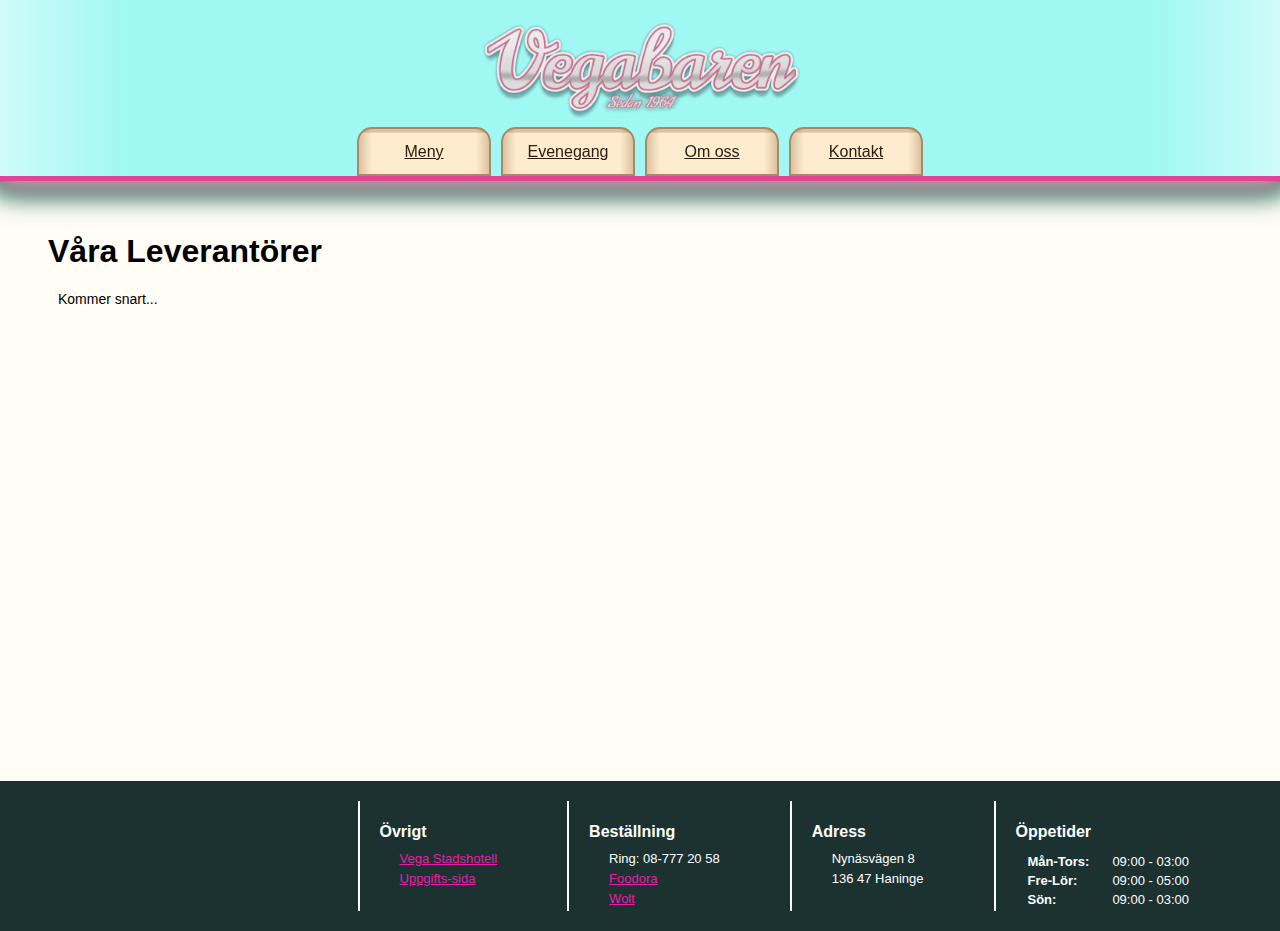
<file: suppliers.html>
<!DOCTYPE html>

<html lang="sv">
	<head>
		<title>Vegabaren</title>
		<meta charset="UTF-8">
		<meta name="description" content="Vegabarens startsida">
		<meta name="viewport" content="width=device-width, initial-scale=1.0">
		<link rel="shortcut icon" type="image/x-icon" href="lib/logo.ico">
		<link rel="stylesheet" href="style.css">
		<script src="scripts/main_script.js"></script>
		<script src="https://ajax.googleapis.com/ajax/libs/jquery/3.7.1/jquery.min.js"></script>
	</head>


	<body>
		<header>
			<a href="index.html" tabindex="1"><img src="/lib/logo_pink.png" alt="Vegabarens logotyp" id="main_logo"></a>

			<div id="navigation_desktop">
				<a href="menu.html" tabindex="2" class="nav_button">Meny</a>
				<a href="events.html" tabindex="3" class="nav_button">Evenegang</a>
				<a href="about.html" tabindex="4" class="nav_button">Om oss</a>
				<a href="contact.html" tabindex="5" class="nav_button">Kontakt</a>
			</div>
		</header>
		
		<div id="ham_buttons">
			<button tabindex="2" class="hamburger_button" id="open_hamburger" onclick="hamburgerOn()">
				<hr class="ham_line">
				<hr class="ham_line">
				<hr class="ham_line">
			</button>

			<button tabindex="2" class="hamburger_button" id="close_hamburger" onclick="hamburgerOff()">
				<hr class="ham_line" style="rotate: 45deg;">
				<hr class="ham_line" style="rotate: -45deg; margin-top: -10px;">
			</button>
		</div>
		
		<div id="nav_mobile">
			<ul>
				<li><a href="menu.html" tabindex="3" class="nav_mobile_button">Meny</a></li>
				<li><a href="events.html" tabindex="4" class="nav_mobile_button">Evenegang</a></li>
				<li><a href="about.html" tabindex="5" class="nav_mobile_button">Om oss</a></li>
				<li><a href="contact.html" tabindex="6" class="nav_mobile_button">Kontakt</a></li>
			</ul>
		</div>

		<main>
			<h1>Våra Leverantörer</h1>
			<p>Kommer snart...</p>
		</main>



		<footer>
			<div class="footer_element">
				<h4>Öppetider</h4>
				<table id="footer_open">
					<tbody>
						<tr>
							<th class="table_date" scope="row">Mån-Tors:</th>
							<td>09:00 - 03:00</td>
						  </tr>
						  <tr>
							<th class="table_date" scope="row">Fre-Lör:</th>
							<td>09:00 - 05:00</td>
						  </tr>
						  <tr>
							<th class="table_date" scope="row">Sön:</th>
							<td>09:00 - 03:00</td>
						  </tr>
					</tbody>
				</table>
			</div>

			<div class="footer_element">
				<h4>Adress</h4>
				<p>Nynäsvägen 8</p>
				<p>136 47 Haninge</p>
			</div>

			<div class="footer_element">
				<h4>Beställning</h4>
				<p>Ring: 08-777 20 58</p>
				<a tabindex="8" href="https://www.foodora.se/restaurant/e2be/vegabaren">Foodora</a>
				<a tabindex="9" href="https://wolt.com/sv/swe/stockholm/restaurant/vegabaren-haninge">Wolt</a>
			</div>

			<div class="footer_element">
				<h4>Övrigt</h4>
				<a tabindex="6" href="https://www.vegastadshotell.se">Vega Stadshotell</a>
				<a tabindex="7" href="other.html">Uppgifts-sida</a>
			</div>
		</footer>
	</body>
</html>
</file>
<file: style.css>
/* ======== Global for all sites (header, footer, etc.) ======== */
/* #region global */
html {
	background-color: rgb(38, 40, 45);
	overflow-x: hidden;
}

body {
	display: flex;
	flex-direction: column;
	
	font-family: 'Segoe UI', Verdana, sans-serif;
}

main {
	min-height: 60vh;
	margin: -10px;
	padding: 50px;
	background-color: hsl(48, 100%, 98%);
	z-index: 0;
}

/* ====== Header ====== */
header {
	text-align: center;
	padding: 20px;
	margin: -10px;
	background-image: linear-gradient(90deg, hsl(177, 86%, 90%), hsl(177, 86%, 80%) 10%, hsl(177, 86%, 80%) 90%, hsl(177, 86%, 90%));
	border-bottom: solid 5px hsl(329, 76%, 58%);	
	filter: drop-shadow(0px 6px 12px hsl(339, 83%, 84%)) drop-shadow(0px 0px 10px hsl(0, 0%, 15%)) drop-shadow(0px 1px 0px hsl(161, 69%, 41%));
	z-index: 10;
}

#main_logo {
	width: 320px;
	padding-bottom: 0px;
}

#navigation_desktop {
	display: flex;
	justify-content: center;
}

.nav_button {
	display: flex;
    align-items: center;
    justify-content: center;
	width: 130px;
	height: 45px;
	margin: 0px 5px -20px 5px;
	
	background-color: blanchedalmond;
	background-image: 	linear-gradient(#6d4b2742 6%, #00000000 10%),
						linear-gradient(90deg, #6d4b2742, #00000000 10%, #00000000 90%, #6d4b2742);

	border: solid 2px hsl(35, 28%, 52%);
	color: rgb(42, 32, 17);
	border-radius: 15px 15px 0px 0px;

	transition: all ease-out 0.2s;
}

.nav_button:visited {
	color: rgb(42, 32, 17);
}

.nav_button:hover {
	background-color: rgb(239, 221, 190);
	height: 40px;
	margin-top: 5px;
}

#current_page_button {
	background-color: hsl(36, 52%, 75%);
	height: 30px;
	margin-top: 15px;
	transition: none;
}

/* === Header Mobile === */
.hamburger_button {
	display: none;

	position: absolute;
	height: 50px;
	width: 50px;
	border-radius: 10px;
	right: 20px;
	top: 15px;
	background-color: #a37c5a;
	border-color: blanchedalmond;
	border-style: solid;
	filter: drop-shadow(0px 0px 2px #81440f);
	z-index: 20;

	margin: 0px;

	cursor: pointer;
}

.ham_line {
	border: none;
	background-color: rgb(255, 247, 236);
	height: 4px;
	border-radius: 10px;
}

#nav_mobile {
	display: none;

	position: fixed;
	top: 0px;
	left: 0px;
	height: 100%;
	width: 100%;
	background-color: #bb8250;
	
	z-index: 15;
	
	justify-content: center;
	align-items: center;
}

#nav_mobile ul {
	padding-left: 0px;
	padding-top: 40px;
}

#nav_mobile li {
	list-style: none;
	text-align: center;
	margin-bottom: 5em;
}

.nav_mobile_button {
	display: flex;
    align-items: center;
    justify-content: center;
	width: 130px;
	height: 60px;
	margin: 0px 5px -20px 5px;
	
	background-color: blanchedalmond;
	background-image: 	linear-gradient(#6d4b2742 6%, #00000000 10%, #00000000 90%, #6d4b2742 94%),
						linear-gradient(90deg, #6d4b2742 3%, #00000000 10%, #00000000 90%, #6d4b2742 97%);

	border: solid 2px hsl(35, 28%, 52%);
	filter: drop-shadow(0px 0px 2px #573c23);
	color: rgb(42, 32, 17);
	border-radius: 15px;
	
	transition: all ease-out 0.2s;
}
.nav_mobile_button:visited {
	color: rgb(42, 32, 17);
}
.nav_mobile_button:hover {
	scale: 0.95;
	background-color: rgb(239, 221, 190);
}

/* ====== Footer ====== */
footer {
	display: flex;
	flex-direction: row-reverse;
	
	background-color: hsl(177, 30%, 15%);
	color: white;
	padding: 20px;
	margin: -10px;
	z-index: 10;
}
.footer_element {
	margin-right: 70px;
	padding-left: 20px;

	border-left: solid 2px white;
}
.footer_element h4 {
	margin-bottom: 10px;
}
.footer_element a, .footer_element p {
	font-size: 13px;
	margin: 0px;
	margin-bottom: 5px;
	padding-left: 20px;
	display: block;
}
#footer_open {
	font-size: 13px;
	margin-top: 0px;
}
.table_date {
	text-align: left;
	padding-right: 20px;
	padding-left: 10px;
}

/* ====== Other Global Styles ====== */
a, a:visited {
	color: hsl(319, 82%, 51%);
}
a:focus {
	outline: solid 2px rgb(0, 145, 255);
}
h2 {
	font-weight: 700;
	color: black;
}
h3 {
	color: hsl(0, 0%, 10%);
	margin-left: 10px;
	font-size: 16px;
}
p {
	font-size: 14px;
	margin-left: 10px;
}

/* ===== Global Mobile ===== */
@media only screen and (max-width: 500px) {
	/* ====== Header ====== */
	header {
		padding-top: 10px;
		padding-bottom: 0px;
	}

	#main_logo {
		width: 200px;
	}

	#navigation_desktop {
		display: none;
	}

	#open_hamburger {
		display: block;
	}
}

/* ===== Global Mobile ===== */
@media only screen and (max-width: 750px) {
	/* ====== Footer ====== */
	footer {
		flex-direction: column;
	}
	.footer_element {
		border: none;
		border-bottom: solid 2px white;
		padding-bottom: 20px;
		width: 95%;
	}
	.footer_element a, .footer_element p {
		display: flex;
	}

	/* ====== Other Global Styles ====== */
	main {
		padding: 20px;
		padding-top: 50px;
		padding-bottom: 50px;
		overscroll-behavior-x: none;
	}
	h2 {
		text-align: center;
	}
}
/* #endregion */


/* ======== Styling for index ======== */
/* #region index */
#index_main {
	display: grid;
	grid-template-rows: repeat(3, auto);
	grid-template-columns: repeat(3, 1fr);
	column-gap: 20px;
	row-gap: 40px;
}

.text_box {
	background-color: hsl(41, 100%, 87%);
	margin: 0px;
	border-radius: 10px;
	width: fit-content;
	height: 260px;
	width: 100%;
	border: solid hsl(177, 86%, 40%) 4px;
	filter: drop-shadow(0px 0px 4px hsl(177, 88%, 27%));
}

.text_box_text {
	margin: 25px;
	color: hsl(0, 0%, 20%);
}

p.text_box_text, h3.text_box_text {
	padding-left: 20px;
	margin-bottom: 12px;
	margin-top: 0px;
}

h2.text_box_text {
	text-decoration-line: underline;
	text-decoration-style: wavy;
	text-decoration-color: hsla(177, 86%, 40%, 0.6);
	text-decoration-thickness: 3px;
	text-underline-offset: 6px;
}

.image_box {
	width: 100%;
	height: 260px;
}

#welcome {
	grid-column: 1 / span 2;
	grid-row: 1;
}

#welcome_photo {
	grid-column: 3;
	grid-row: 1;
}

#photo_1, #photo_2, #photo_3, #photo_4 {
	border: solid hsl(177, 86%, 40%) 4px;
	filter: drop-shadow(0px 0px 4px hsl(177, 88%, 27%));
	border-radius: 10px;
	height: inherit;
	width: inherit;
	object-fit: cover;
}

#bread {
	grid-column: 1;
	grid-row: 2;
}

#hamburger {
	grid-column: 2;
	grid-row: 2;
}

#opening_hours {
	grid-row: 2;
	grid-column: 3;
}

#find_us {
	grid-row: 3;
	grid-column: 1;
}

#map {
	grid-row: 3;
	grid-column: 2 / span 3;
}

iframe {
	height: 260px;
}

/* ===== Index Mobile ===== */
@media only screen and (max-width: 700px) {
	#index_main {
		display: flex;
		flex-direction: column;
	}

	.text_box {
		height: fit-content;
		width: 100%;
	}

	.image_box {
		width: 100%;
		height: 100%;
	}

	table.text_box_text {
		text-align: center;
		margin: auto;
		padding-bottom: 20px;
	}

	iframe {
		height: 300px;
	}

	#map {
		height: 300px;
	}
}

/* ===== Index Tablet ===== */
@media only screen and (max-width: 1100px) {
	#index_main {
		grid-template-columns: repeat(2, 1fr);
		grid-template-rows: repeat(4, auto);
		row-gap: 20px;
	}

	.text_box {
		height: 300px;
	}

	.image_box {
		height: 300px;
	}

	#welcome {
		grid-row: 1;
		grid-column: 1;
	}
	
	#welcome_photo {
		grid-row: 1;
		grid-column: 2;
	}

	#bread {
		grid-row: 2;
		grid-column: 1;
	}
	
	#opening_hours {
		grid-row: 2;
		grid-column: 2;
	}
	
	#find_us {
		grid-row: 3;
		grid-column: 1;
	}

	#hamburger {
		grid-row: 3;
		grid-column: 2;
	}
	
	#map {
		grid-row: 4;
		grid-column: 1 / span 2;
	}
}
/* #endregion */


/* ======== Styling for menu ======== */
/* #region menu */
#menu_title {
	text-align: center;
	text-decoration-line: underline;
	text-decoration-style: wavy;
	text-decoration-color: hsl(165, 38%, 56%);
	text-decoration-thickness: 5px;
	text-underline-offset: 10px;
	padding-left: 210px;
}

#menu_sidebar {
    position: fixed;
    width: 200px;
    height: 150%;
    background-color: hsl(154, 16%, 92%);
	border-right: solid 3px hsl(165, 38%, 56%);
    padding: 20px;
	padding-top: 200px;
	margin-top: -300px;
	margin-left: -50px;
}

#menu_sidebar ul {
    list-style-type: none;
    padding: 0;
}

#menu_sidebar li {
    margin-bottom: 12px;
}

#menu_sidebar a {
    text-decoration: none;
    color: rgb(48, 54, 54);
}

#menu_sidebar a:hover {
	font-weight: bold;
    color: rgb(14, 144, 156);
}

#menu_sidebar a.viewing {
	font-weight: bold;
    color: rgb(14, 144, 156);
}

#menu {
	margin-left: 210px;
	margin-top: 30px;
}

.food_category {
	margin-bottom: 50px;
}

.category_title {
	text-decoration-line: underline;
	text-decoration-style: wavy;
	text-decoration-color: hsla(177, 49%, 63%, 0.6);
	text-decoration-thickness: 3px;
	text-underline-offset: 6px;
}

#weeks_lunch li {
	list-style-type: none;
}

.food_name {
	width: 600px;
	padding: 0px;
}

.food_info {
	font-weight: normal;
	margin-top: 5px;
	padding: 0px;
}

.food_item td {
	font-weight: bold;
	text-align: right;
	width: 100px;
}

.food_item th {
	text-align: left;
}

.food_option {
	font-weight: normal;
	width: 800px;
	padding-left: 30px;
}

/* ===== Meny Mobile ===== */
@media only screen and (max-width: 700px) {
	#menu_main {
		padding-left: 0px;
		padding-right: 0px;
	}

	#menu_title {
		padding-left: 0px;
		text-underline-offset: 8px;
		width: 100%;
		font-size: 30px;
	}
	
	#menu_sidebar {
		box-sizing: border-box;
		width: 100%;
		position: static;
		height: fit-content;
		text-align: center;
		padding: 10px 50px 10px 50px;
		margin: 0px;
		border-right: none;
		border-top: solid 4px hsl(165, 38%, 56%);
		border-bottom: solid 4px hsl(165, 38%, 56%);
	}

	#menu_sidebar li {
		margin-bottom: 20px;
	}
	
	#menu_sidebar a:hover {
		font-weight: normal;
		color: #303636;
	}
	
	#menu_sidebar a.viewing {
		font-weight: normal;
		color: #303636;
	}

	#menu {
		margin-left: 0px;
		margin-top: 30px;
		padding-left: 30px;
		padding-right: 30px;
	}

	.food_name {
		width: 80%;
	}
}
/* #endregion */


/* ======== Styling for events ======== */
/* #region events */
.event_section {
	text-align: center;
	margin: auto;
	border-radius: 10px;
	padding: 25px 0px 25px 0px;
}

.event_section h2 {
	text-decoration-line: underline;
	text-decoration-style: wavy;
	text-decoration-color: hsl(329, 50%, 58%);
	text-decoration-thickness: 3px;
	text-underline-offset: 6px;
}

#event_room {
	background-color: hsl(173, 38%, 82%);
	border: solid hsl(207, 13%, 67%) 4px;
	filter: drop-shadow(0px 0px 4px hsl(197, 88%, 27%));
	margin-bottom: 30px;
}

#event_room h4 {
	margin-bottom: 5px;
	margin-top: 0px;
}

#room_info {
	padding-top: 10px;
}

#room_feature_opening {
	margin-top: 30px;
	margin-bottom: 10px;
	font-size: 16px;
	font-weight: 600;
}

#room_features {
	margin: auto;
	margin-top: 0px;
	padding-top: 0px;
	width: 300px;
	text-align: left;

}

#room_features ul {
	margin-top: 0px;
}

#music {
	background-color: hsl(303, 38%, 82%);
	border: solid hsl(206, 16%, 58%) 4px;
	filter: drop-shadow(0px 0px 4px hsl(197, 88%, 27%));

	display: grid;
	grid-template-rows: repeat(1, auto);
	grid-template-columns: repeat(2, 1fr);
}

#music_intro {
	grid-row: 1;
	grid-column: 1 / span 2;
}

#music_booking {
	grid-row: 2;
	grid-column: 1;

	border-right: solid 2px hsl(329, 34%, 65%);
	padding: 20px;
}

#music_calendar {
	grid-row: 2;
	grid-column: 2;

	padding: 20px;
}

#calendar {
	background-color: hsl(329, 66%, 79%);
	border: solid 1px white;
	width: 300px;
	margin: auto;
}

.calendar_entry {
	padding-bottom: 2px;
}

.calendar_date {
	margin-bottom: 0px;
}

.calendar_title {
	margin-top: 0px;
}

#music_extra {
	grid-row: 3;
	grid-column: 1 / span 2;
}

/* ===== Event Mobile ===== */
@media only screen and (max-width: 700px) {
	.event_section {
		padding: 25px 10px 25px 10px;
	}

	#music {
		display: flex;
		flex-direction: column;
	}

	#music_booking, #music_calendar {	
		padding: 0px;
	}

	#music_booking {
		border-right: none
	}
}
/* #endregion */


/* ======== Styling for about ======== */
/* #region about */
.about_section {
	margin-bottom: 60px;
	padding-right: 400px;
	margin-left: 60px;
}

.about_section h2 {
	text-decoration-line: underline;
	text-decoration-style: wavy;
	text-decoration-color: hsla(193, 69%, 59%, 0.685);
	text-decoration-thickness: 4px;
	text-underline-offset: 6px;
}

.about_section p {
	margin-left: 20px;
}

.about_section img {
	margin-left: 40px;
}

.img_text {
	padding-left: 30px;
	margin-top: 2px;
	font-size: 12px;
}

.line {
	width: 510px;
	height: 10px;
	margin-left: -120px;
	background-image: linear-gradient(90deg, #5ac4e1, #50eaed);
	border: none;
	border-radius: 0px 40px 40px 0px;
}

.history_divider {
	width: 100%; 
	text-align: center; 
	border-bottom: 3px solid hsla(193, 69%, 59%, 0.685); 
	line-height: 0.1em;
	margin: 50px 0 20px;
}

.history_divider span {
	background: hsl(49, 100%, 98%); 
	padding: 0 10px; 
}

#about_sidebar {
    position: fixed;
	top: 100px;
	right: 0px;
    width: 260px;
    height: 150%;
	background: 
		linear-gradient(rgba(0,0,0,0) 15%, white 20%, rgba(0,0,0,0) 22%),
		url('https://grainy-gradients.vercel.app/noise.svg'),
		linear-gradient(165deg, #00fffb, #3a7bd5),
		linear-gradient(135deg, #a4c4c4, #0cbaba, #073165);
	mix-blend-mode: multiply;
    background-blend-mode: soft-light, overlay, normal;
    border-left: 5px solid #5c7678;
    filter: saturate(1.3);
    padding: 20px;
	padding-top: 350px;
	margin-top: -200px;
	text-align: right;
}

#about_sidebar ul {
    list-style-type: none;
    padding: 0;
	padding-right: 10px;
}

#about_sidebar li {
    margin-bottom: 30px;
}

#about_sidebar a {
    text-decoration: none;
	color: whitesmoke;
	filter: drop-shadow(0px 0px 4px #364c4e);
}

#about_sidebar a:hover {
	font-weight: bold;
}

#about_sidebar a.viewing {
	font-weight: bold;
}

/* ===== About Mobile ===== */
@media only screen and (max-width: 700px) {
	#about_main {
		padding-left: 0px;
		padding-right: 0px;
	}

	#about_sidebar {
		box-sizing: border-box;
		width: 100%;
		position: static;
		height: fit-content;
		text-align: center;
		padding: 10px 30px 10px 30px;
		margin: 0px 0px 20px 0px;
		border-left: none;
		border-top: solid 4px #5c7678;
		border-bottom: solid 4px #5c7678;
	}

	#about_sidebar li {
		margin-bottom: 20px;
	}

	#about_sidebar a {
		font-weight: 550;
		filter: drop-shadow(0px 0px 8px #364c4e);
	}
	
	#about_sidebar a:hover {
		color: whitesmoke;
	}

	#about_sidebar a.viewing {
		font-weight: 550;
	}

	.about_section {
		margin-left: 0px;
		margin-bottom: 60px;
		padding-left: 30px;
		padding-right: 30px;
	}

	.about_section img {
		width: 80%;
	}

	.about_section h2 {
		margin-bottom: 25px;
	}

	.about_section p {
		margin-bottom: 30px;
	}
	
	.line {
		width: 100%;
		margin-left: 0px;
		background-image: linear-gradient(90deg, #50eaed, #5ac4e1, #50eaed);
		border-radius: 40px;
	}
}
/* #endregion */


/* ======== Styling for contact ======== */
/* #region contact */
#contact_main {
	text-align: center;
}

#contact_main h1 {
	text-decoration-line: underline;
	text-decoration-style: wavy;
	text-decoration-color: hsl(208, 69%, 72%);
	text-decoration-thickness: 5px;
	text-underline-offset: 6px;
}

#contact_form {
	background-color: hsl(208, 69%, 72%);
	margin: 10px 200px 10px 200px;
	padding: 30px;
	border-radius: 50px;
	border: solid hsl(173, 18%, 80%) 4px;
	filter: drop-shadow(0px 0px 4px hsl(173, 88%, 27%));
}

.form_button {
	width: 90px;
	height: 40px;
	border-radius: 5px;
	font-size: 14px;
	background-color: hsl(208, 100%, 97%);
	border: none;
	color: hsl(173, 48%, 17%);
}

.form_button:hover {
	background-color: hsl(208, 37%, 86%);
	cursor: pointer;
}

.form_button:active {
	background-color: hsl(208, 50%, 90%);
}

.form_text {
	margin-left: 0px;
	margin-bottom: 5px;
	font-size: 16px;
}

.form_input {
	margin-bottom: 20px;
	font-size: 15px;
}

#message_input {
	width: 400px;
	height: auto;
	max-height: 200px;
	max-width: 700px;
	min-width: 200px;
	min-height: 50px;
	overflow-y: auto;
}

/* === Dialog Style === */
.ui-dialog {
    background-color: hsl(173, 18%, 80%);
    border-radius: 10px;
	text-align: center;
	filter: drop-shadow(0px 0px 8px hsl(194, 79%, 17%));
}
.ui-dialog-titlebar {
	background-color: hsl(208, 69%, 72%);
	filter: drop-shadow(0px 3px 2px hsl(194, 79%, 17%));
    color: black;
    font-weight: bold;
	padding: 5px;
	text-align: center;
	cursor: grabbing;
	border-radius: 10px 10px 0px 0px;
}
.ui-button {
	display: none;
}
.ui-dialog-buttonpane button {
	width: 90px;
	height: 40px;
	border-radius: 5px;
	font-size: 14px;
	font-weight: bold;
	background-color: hsl(208, 100%, 97%);
    border: none;
	color: hsl(173, 48%, 17%);
	padding: 10px;
	margin: 10px;
	display: inline-block;
}

.ui-dialog-buttonpane button:hover {
	background-color: hsl(208, 37%, 86%);
	cursor: pointer;
}

#dialog_backdrop {
	position: fixed;
	top: 0px;
	left: 0px;
	height: 100%;
	width: 100%;
	background-color: rgba(44, 44, 44, 0.3);
	z-index: 9;
	visibility: hidden;
	backdrop-filter: blur(0.5px);
	cursor: pointer;
}


/* ===== Contact Mobile ===== */
@media only screen and (max-width: 700px) {
	#contact_main h1 {
		text-decoration-thickness: 6px;
		text-underline-offset: 6px;
	}

	#contact_form {
		margin: 10px;
	}
	
	#message_input {
		width: 150px;
	}
}
/* #endregion */


/* ======== Styling for other ======== */
/* #region other */
#other_main {
	text-align: center;
}

#other_main h1 {
	text-decoration-line: underline;
	text-decoration-style: wavy;
	text-decoration-color: hsl(320, 53%, 66%);
	text-decoration-thickness: 5px;
	text-underline-offset: 6px;
}

.other_section {
	border: solid silver 4px;
	background-color: hsl(320, 53%, 66%);
	background-image: 	linear-gradient(#826177, rgba(0,0,0,0) 5%, rgba(0,0,0,0) 95%, #826177),
						linear-gradient(90deg, #826177, rgba(0,0,0,0) 1%, rgba(0,0,0,0) 99%, #826177);
	border-radius: 20px;
	margin: auto;
	margin-bottom: 30px;
	padding: 0px 20px 20px 20px;
	max-width: 900px;

	filter: drop-shadow(0px 0px 10px #9d14ad);
}

.other_section h2 {
	text-decoration-line: underline;
	text-decoration-style: solid;
	text-decoration-color: #9d14ad;
	text-decoration-thickness: 5px;
	text-underline-offset: 6px;
	color: rgb(61, 28, 67);
}

.other_section figcaption {
	margin-bottom: 10px;
}

.other_section video:hover {
	cursor: pointer;
}

.other_list {
	margin: auto;
	width: 400px;
	text-align: left;
}

.other_list p {
	font-size: 16px;
	font-weight: bold;
	margin-bottom: 5px;
	margin-top: 20px;
	margin-left: 0px;
}

#other_table {
	border-collapse: collapse;
	border: solid #710871 3px;
	color: whitesmoke;
	margin: auto;
}

#other_table_title {
	background-color: #88386d;
}

#other_table thead {
	background-color: #826177;
}

#other_table th, #other_table td {
  border: 1px solid #521e52;
  padding: 8px 10px;
  border-collapse: collapse;
}

#other_table tbody > tr:nth-of-type(even) {
	background-color: hsl(288, 28%, 61%);
}

#other_table tbody > tr:nth-of-type(odd) {
	background-color: hsl(280, 20%, 32%);
}

.js_button {
	width: 140px;
	height: 60px;
	font-size: 16px;
	color: whitesmoke;
	background-color: hsl(280, 20%, 32%);
	border-radius: 10px;
	border: solid 2px #710871;
	cursor: pointer;
	transition: background-color ease 0.3s;
}

.js_button:hover {
	background-color: hsl(288, 28%, 61%);
}

/* ===== Other Mobile ===== */
@media only screen and (max-width: 700px) {
	#other_main {
		padding-top: 20px;
		padding-bottom: 10px;
	}

	.other_section video, .other_section audio {
		width: 100%;
	}

	#other_table {
		font-size: 10px;
	}
}
/* #endregion */



/* ======== Styling for print ======== */
/* NOTE: Currently only changes the page 'Menu' and the header and footer */
@media only print {
	/* === Global === */
	main {
		background-color: white;
	}
	header {
		padding-bottom: 0px;
		background: hsl(177, 86%, 80%);
		filter: none;
		border: solid 5px hsl(329, 76%, 58%);
	}
	.nav_button {
		display: none;
	}
	footer {
		display: none;
	}

	/* === Menu === */
	#menu_sidebar {
		display: none;
	}
	#menu_title {
		padding-left: 0px;
		margin-top: 0px;
		font-size: 20px;
	}
	#menu {
		margin-left: 0px;
		margin-top: 30px;
	}
	.food_category {
		break-inside: avoid-page;
	}
	.category_title {
		text-align: center;
		font-size: 15px;
	}
	.food_name {
		font-size: 10px;
		width: 80%;
	}
	.food_info, .food_item td, .food_item th, .food_option, .food_category h4, .food_category h3, .food_category ul p {
		font-size: 10px;
		font-family:'Times New Roman', Times, serif;
	}

}
</file>
